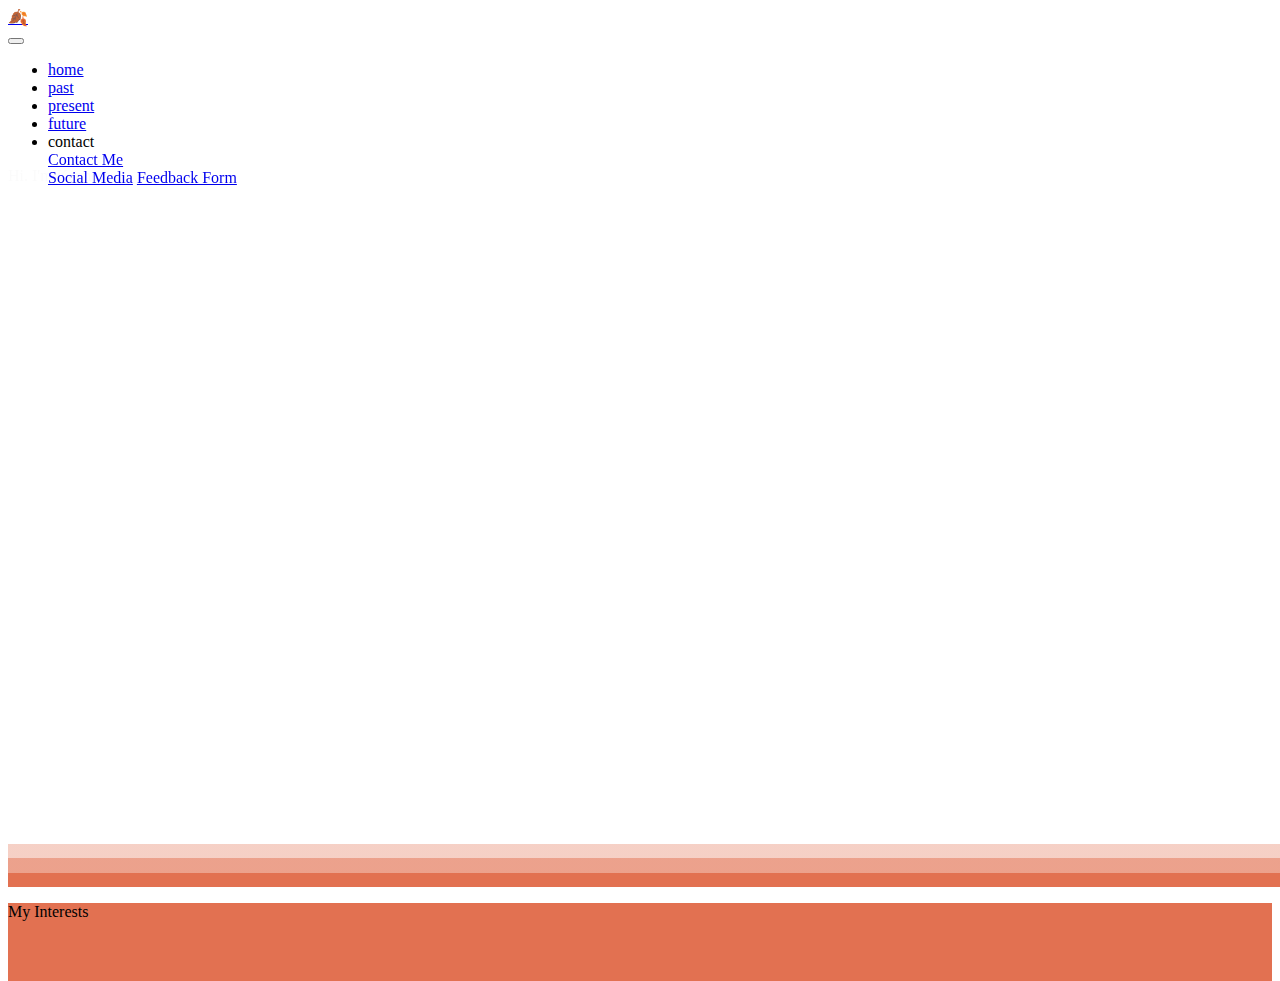
<file: index.html>
<!DOCTYPE html>
<html>
  
<head>
  <title>HTML Redirect</title>
  <meta http-equiv="refresh" 
        content="0; url = ./html/index.html" />
</head>
  
<body>
	<p>Redirecting to ./html/index.html</p>
</body>
  
</html>
</file>
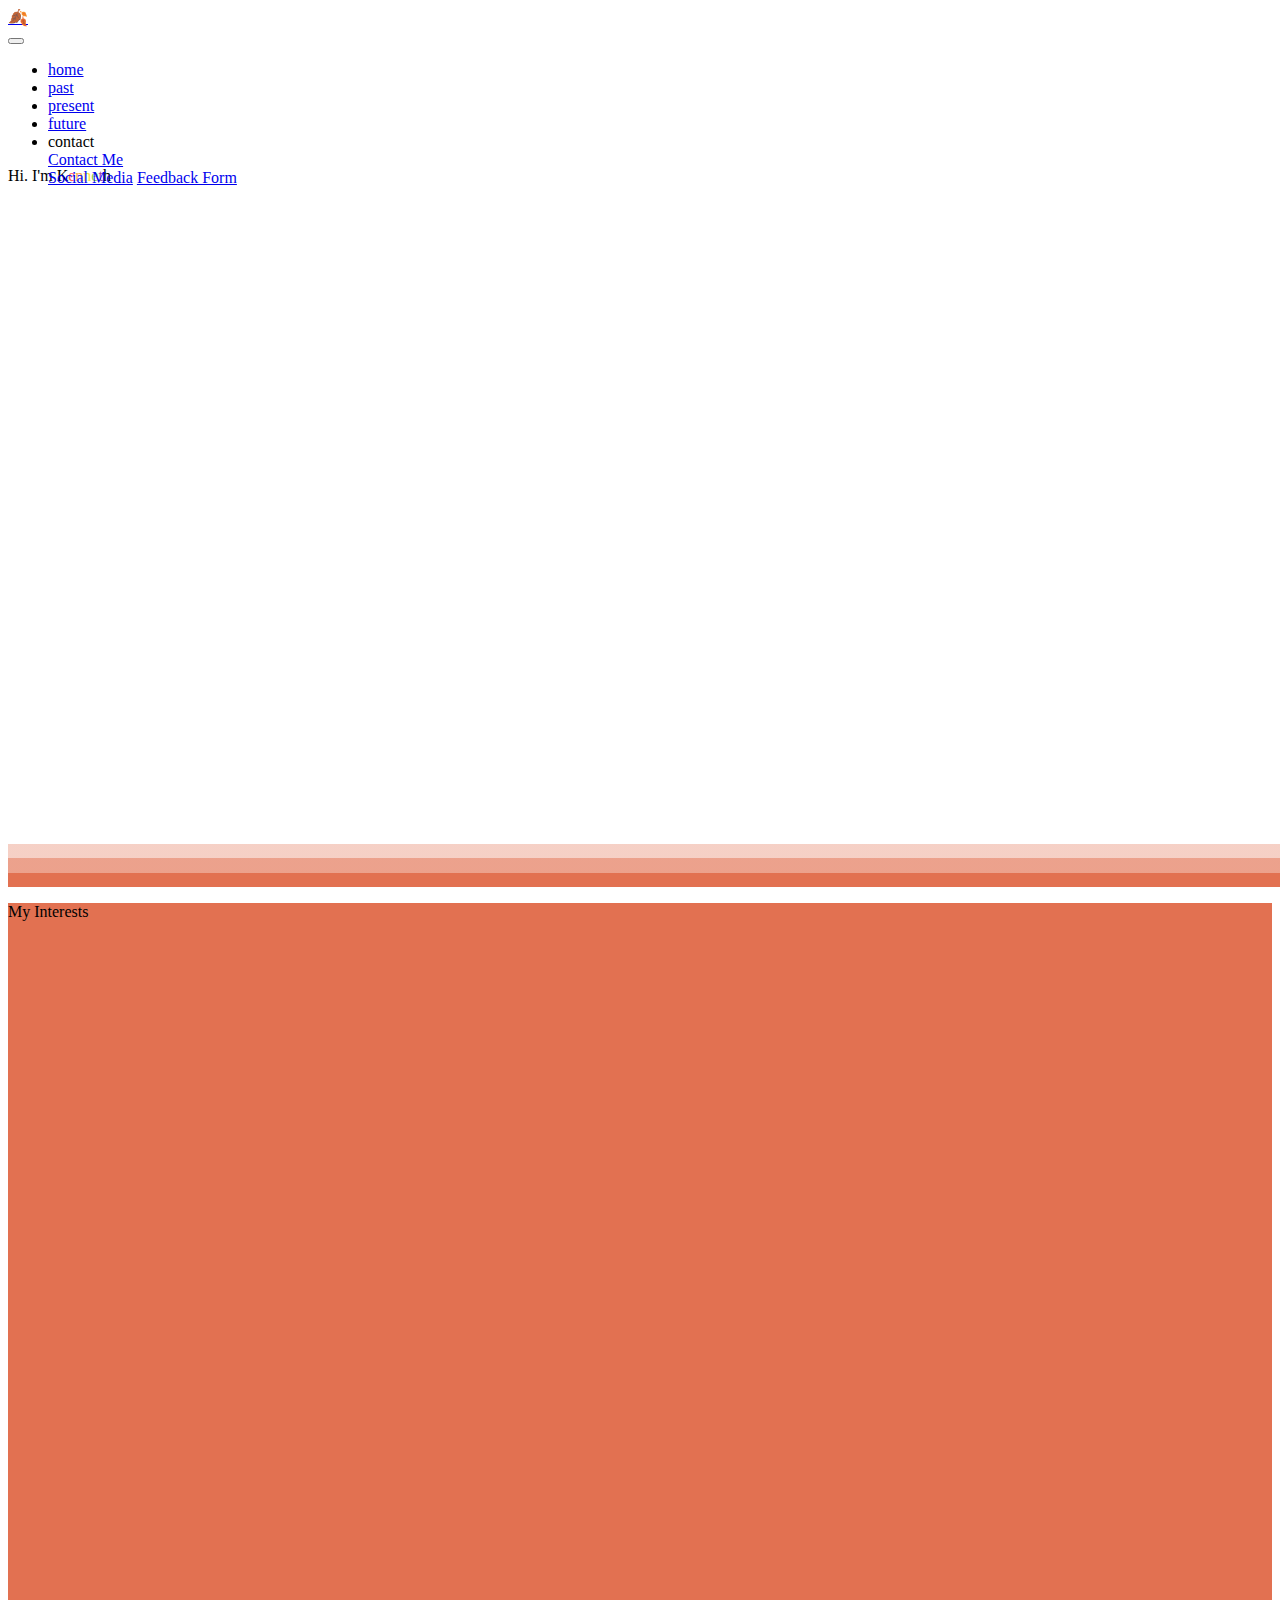
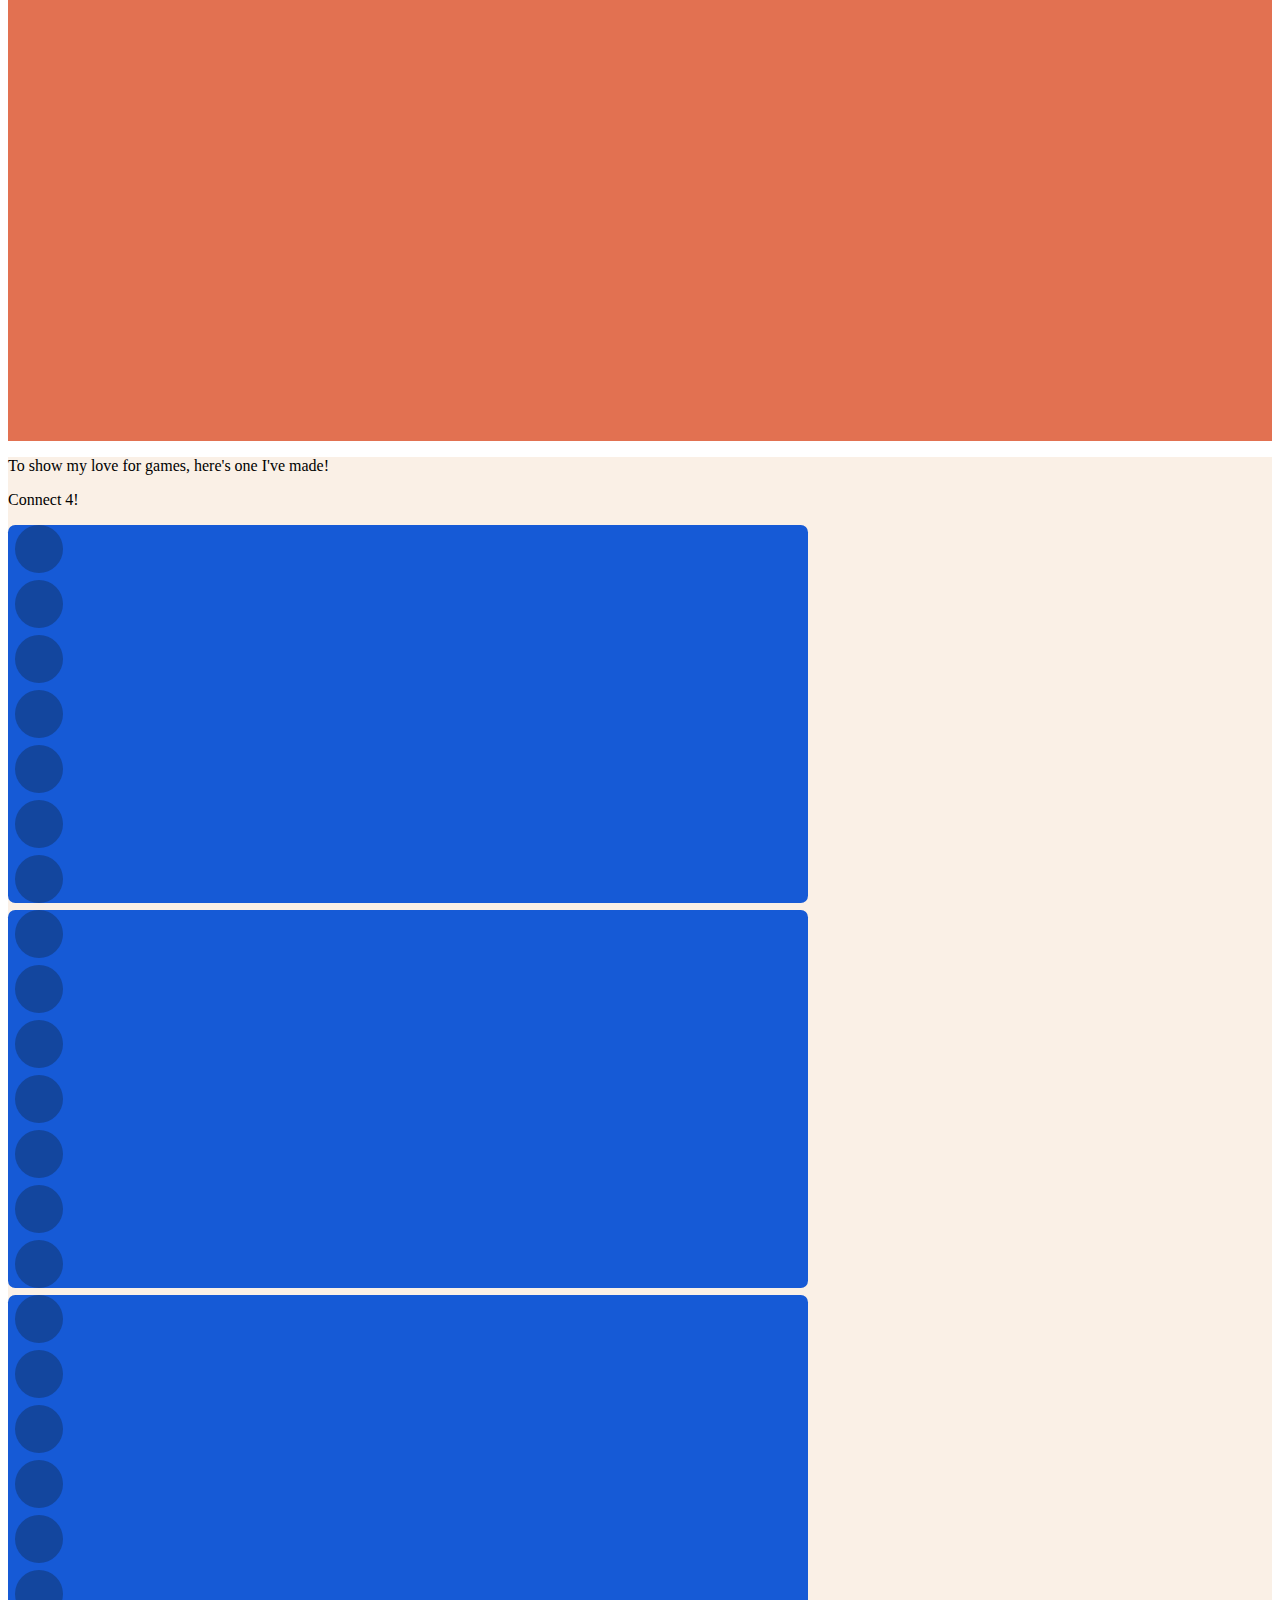
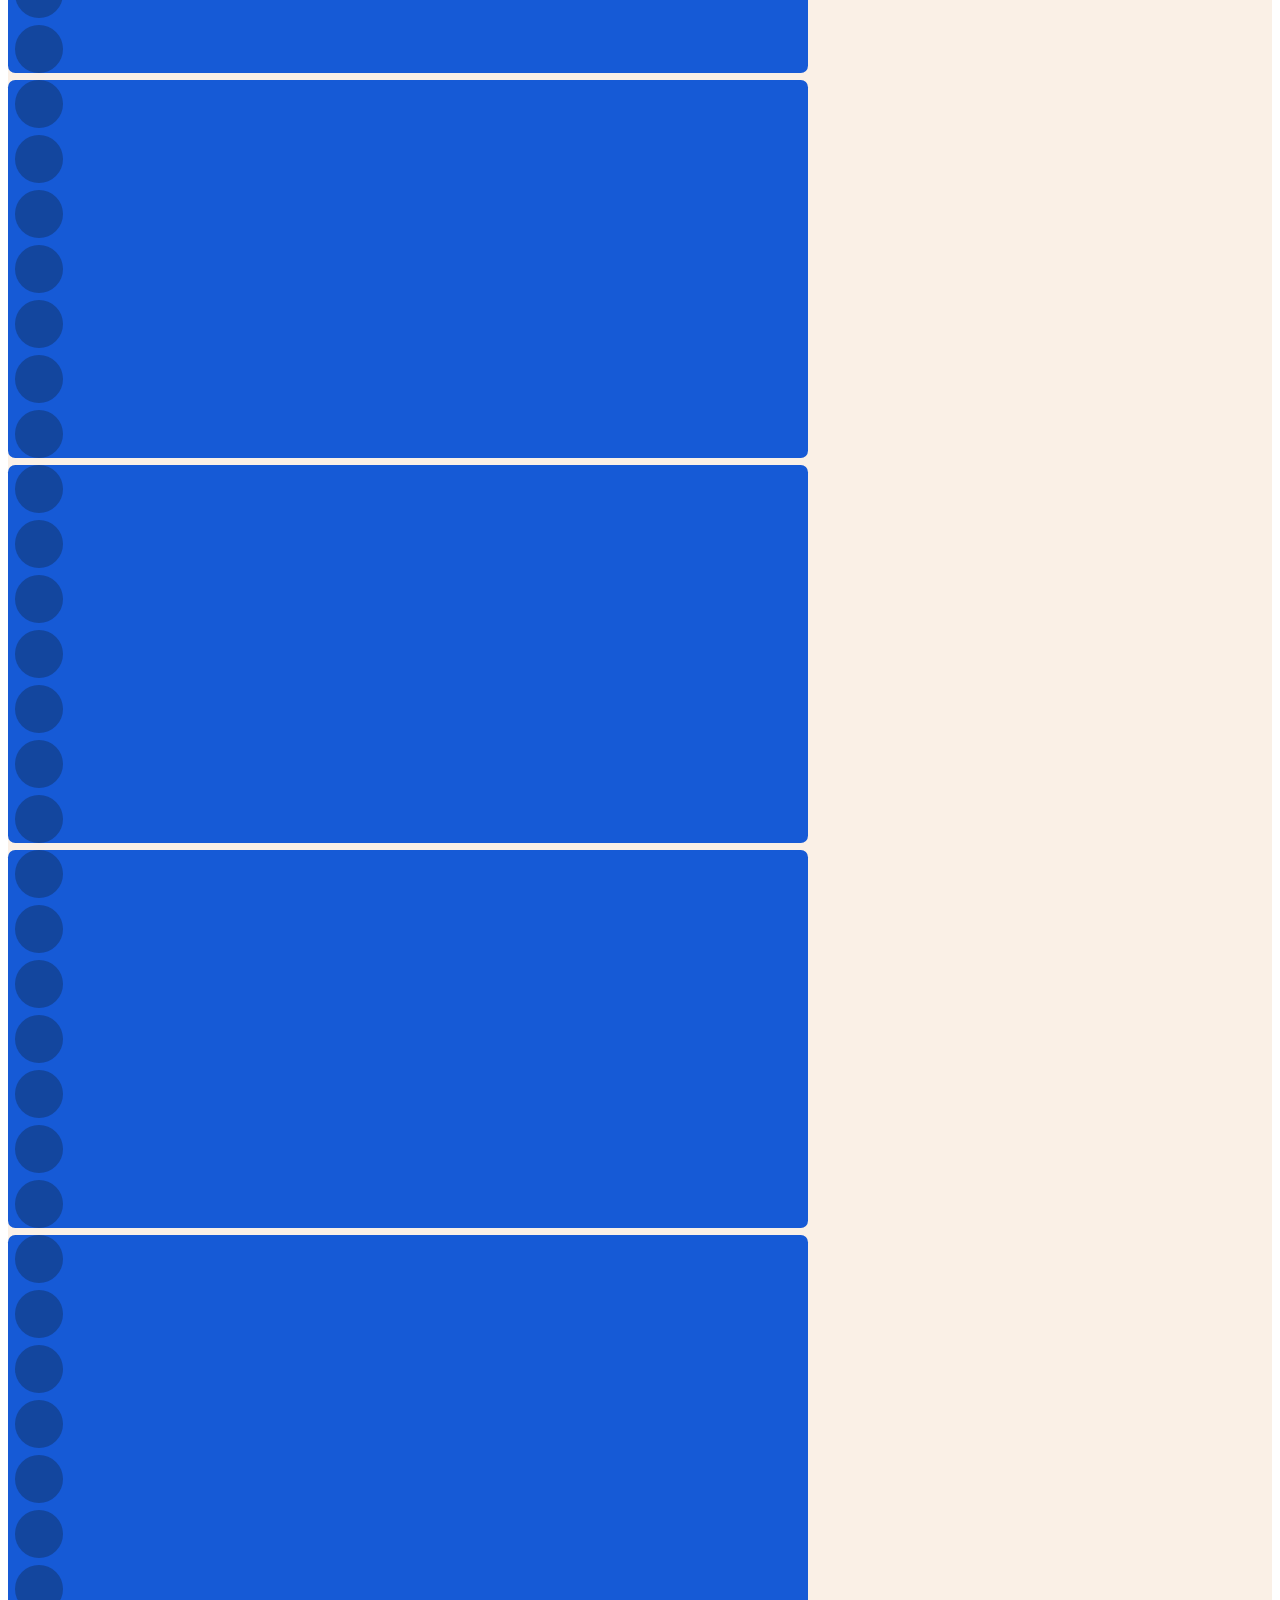
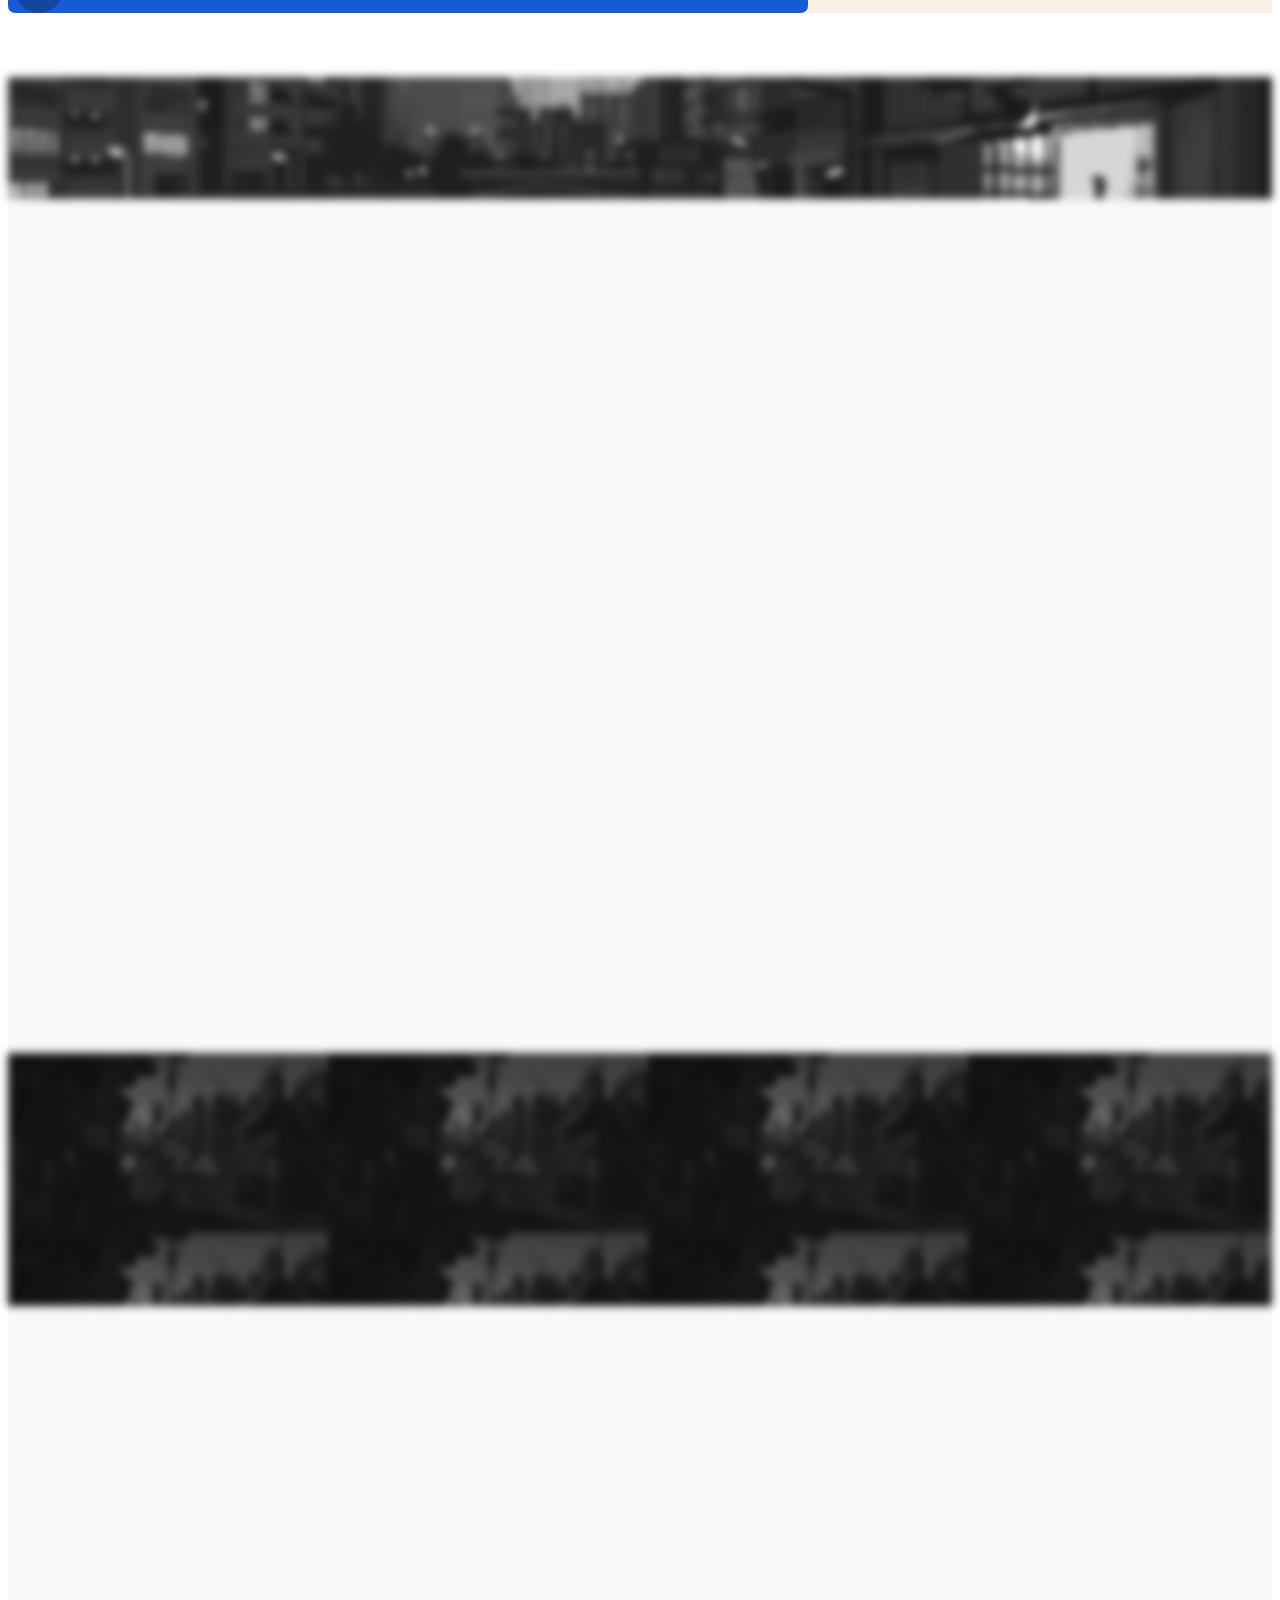
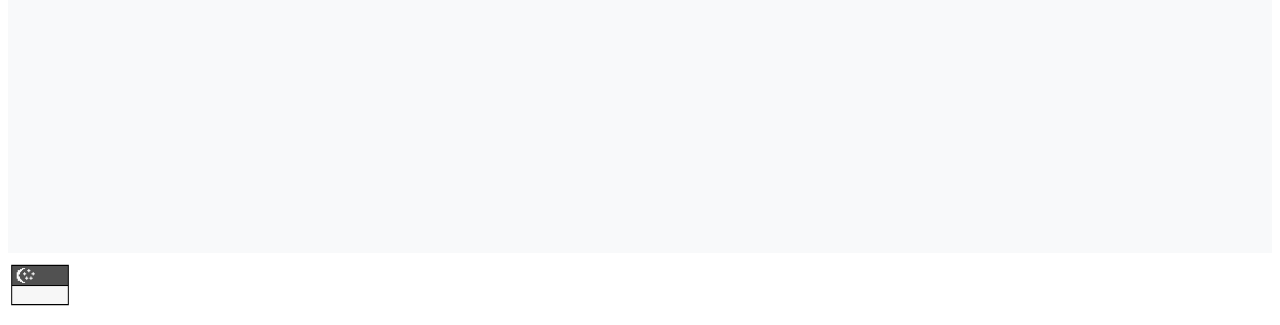
<file: html/index.html>
<!--
	Images that do not have a comment providing the source were drawn by me.
-->

<!DOCTYPE html>
<html lang="en">
	<head>
		<meta charset="UTF-8" />
		<title>Home</title>
		
        <!-- Favicon taken from Pinterest: https://www.pinterest.com/pin/34551122112612212/-->
        <link href="../img/favicon.png" type="image/png" rel="shortcut icon" />
		
		
		<!-- Linking Bootstrap CDN -->
		<link rel="stylesheet" href="https://cdn.jsdelivr.net/npm/bootstrap@4.6.0/dist/css/bootstrap.min.css" integrity="sha384-B0vP5xmATw1+K9KRQjQERJvTumQW0nPEzvF6L/Z6nronJ3oUOFUFpCjEUQouq2+l" crossorigin="anonymous">
		
        <!-- Linking Local CSS Files -->
		<link rel="stylesheet" href="../css/home.css" />
		<link rel="stylesheet" href="../css/home_game.css" />
		<link rel="stylesheet" href="../css/navigation.css" />
		<link rel="stylesheet" href="../css/default.css" />
		
	</head>
	<body class="bg-light">
		
		<!-- Header for Navigation -->
		<header>

			<!-- Back To Top button. This div acts as the button -->
			<div id="toTopButton" class="border border-dark d-flex btn btn-warning position-fixed text-dark">

				<!-- Resetting the font size using defaultFont class  -->
				^<span class="defaultFont"></span>
			</div>

			<!-- Navbar that will expand at medium size. It will be a dark theme. -->
			<nav class="navbar navbar-expand-md navbar-dark bg-dark">

				<!-- Navbar Icon -->
				<div class="navbar-header">
					<a href="#" class="navbar-brand sticky-top">🍂</a>
				</div>

				<!-- Navbar Increase Button -->
				<button class="navbar-toggler" type="button" data-toggle="collapse" data-target="#toggleNavBar">
					<span class="navbar-toggler-icon"></span>
				</button>
				<div class="collapse navbar-collapse justify-content-center" id="toggleNavBar">
					<ul class="navbar-nav">

						<!-- Navbar Items each button will be taking on a dark theme. -->
						<li class="nav-item active"><a class="nav-link btn btn-dark" href="index.html">home</a></li>
						<li class="nav-item"><a class="nav-link btn btn-dark bg-dark" href="past.html">past</a></li>
						<li class="nav-item"><a class="nav-link btn btn-dark bg-dark" href="present.html">present</a></li>
						<li class="nav-item"><a class="nav-link btn btn-dark bg-dark" href="future.html">future</a></li>

						<!-- Dropdown Item -->
						<li class="nav-item dropdown">
							<a class="nav-link dropdown-toggle btn btn-dark bg-dark" data-toggle="dropdown">contact</a>

							<!-- Dropdown Menu -->
							<div class="dropdown-menu">

								<!-- Dropdown Options for Contact -->
								<a href="contact.html" class="dropdown-item">Contact Me</a>
								<div class="dropdown-divider"></div>
								<a href="contact.html#socialMediaArea" class="dropdown-item">Social Media</a>
								<a href="contact.html#feedbackFormArea" class="dropdown-item">Feedback Form</a>
							</div>
						</li>
					</ul>
				</div>
			</nav>
		</header>

		<!-- Main Content -->
		<main>

			<!-- Title Page -->
			<div class="titlePage">
				<div class="row align-items-center">

					<div class="d-flex col-sm-12 text-center justify-content-center">

						<!-- Title Text. opacity0 for fade in effect -->
						<p class="opacity0 mainTitle display-1">

							<!-- Hi -->
							<span>H</span><span>i</span><span>. 

							<!-- I'm -->
							</span><span>I'</span><span>m</span>

							<!-- Kenneth -->
							<span>K</span><span>e</span><span>n</span><span>n</span><span>e</span><span>t</span><span>h</span>
						</p>
					</div>
				</div>
			</div>

			<!-- My Interests -->
			<div class="interestsContent">

				<div class="container py-5">
					<div class="row justify-content-center">
						<div class="col-12 my-5">

							<!-- My Interests Title -->
							<p class="h1 text-white text-center">My Interests</p>

						</div>

						<!-- Column 1 -->
						<div class="col-sm-12 col-md-6 col-lg-4 my-2">

							<!-- Sports Card -->
							<div class="card text-center opacity0">
								<div class="d-flex justify-content-center pt-4">
									<img class="card-img" src="../img/soccer-trophy.png" alt="Soccer Trophy">
								</div>
								<div class="card-body">
									<p class="h2 card-title">Sports</p>
									<p class="card-text">I love playing sports! I've been playing soccer since I was five.</p>
								</div>
							</div>

						</div>

						<!-- Column 2 -->
						<div class="col-sm-12 col-md-6 col-lg-4 my-2">

							<!-- Computer Game Card -->
							<div class="card text-center opacity0">
								<div class="d-flex justify-content-center pt-4">
									<img class="card-img" src="../img/computer-game.png" alt="Computer Game">
								</div>
								<div class="card-body">
									<p class="h2 card-title">Games</p>
									<p class="card-text">I enjoy playing games on my computer! Lately I've been getting into a game called Undertale</p>
								</div>
							</div>

						</div>

						<!-- Column 3 -->
						<div class="col-sm-12 col-md-6 col-lg-4 my-2">

							<!-- Computer Code Card -->
							<div class="card text-center opacity0">
								<div class="d-flex justify-content-center pt-4">
									<img class="card-img" src="../img/computer-code.png" alt="Computer Code">
								</div>
								<div class="card-body">
									<p class="h2 card-title">Coding</p>
									<p class="card-text">Obviously coding has got to be here haha! It's really relaxing to do.</p>	
								</div>
							</div>

						</div>
					</div>
				</div>
			</div>

			<!-- Connect Four Game -->
			<div class="gameContent">
				<div class="row justify-content-center align-items-center">

					<!-- Title / text container -->
					<div class="col-12 col-lg-5 p-5">
						<div class="gameTextContainer text-center">
							<p class="display-4">
								To show my love for games, here's one I've made!
							</p>
							<p class="h4">
								Connect 4!
							</p>
						</div>
					</div>

					<!-- Game container -->
					<div class="col-12 col-lg-7">
						<div class="gameContainer d-flex justify-content-center m-5 p-5">

							<!-- This id is used to construct the game. All HTML elements will be built
							using JavaScript to make it easier to understand -->
							<div class="m-5" id="connectFour"></div>
						</div>
					</div>
				</div>
			</div>

			<!-- About Me  -->
			<div class="aboutMeContent">

				<!-- Bootstrap Carousel -->
				<div id="aboutMeCarousel" class="carousel slide" data-ride="carousel" data-interval="false">
					<div class="carousel-inner" >

						<!-- First Carousel Item -->
						<div class="carousel-item active">

							<!-- My Values. This will contain the text -->
							<div id="myValuesItem" class="d-flex justify-content-center align-items-center h-100">

								<!-- opacity0 added for the sake of fade in effects -->
								<div class="myValuesContainer text-center opacity0">
									<p class="h2 text-white text-center">My Values</p>

									<!-- Using row to equally position the description items -->
									<div class="row text-white text-center justify-content-center py-4">
										<div class="col-3">Honesty.</div>
										<div class="col-3">Respect Elders.</div>
										<div class="col-3">Hard Work.</div>
										<div class="col-3">Smart Work.</div>
									</div>
								</div>
							</div>
						</div>

						<!-- Second Carousel Item -->
						<div class="carousel-item">

							<!-- My Personality. This will contain the text, using flexbox to center -->
							<div id="myPersonalityItem" class="d-flex justify-content-center align-items-center h-100">

								<!-- This div container will be centered due to the parent flexbox. -->
								<div class="myPersonalityContainer text-center text-white opacity0 text-wrap">
									<p class="h2">My Personality</p>
									<p>
										I've taken the 16-personality test and acccording to it I'm an ESFJ-A!
									</p>
									<p>
										I love to make new friends. Each person has their own stories and it's fascinating to listen to!
									</p>
									<p>
										I'm incredibly sentimental. I value every gift I've received and know exactly who it's from! 
									</p>
									<p>
										I enjoy helping people. It puts a smile on my face every time I get the chance to make
										somebody's day easier.
									</p>
								</div>
							</div>
						</div>
					</div>

					<!-- Left / Previous Button -->
					<a class="carousel-control-prev" href="#aboutMeCarousel" data-slide="prev">
						<span class="carousel-control-prev-icon"></span>
					</a>

					<!-- Right / Forward Button -->
					<a class="carousel-control-next" href="#aboutMeCarousel" data-slide="next">
						<span class="carousel-control-next-icon"></span>
					</a>
				</div>
			</div>

		</main>
		<footer>
			<!-- Div for footer.  -->
			<div class="Flag bg-dark d-flex justify-content-center align-items-center">
				<a href="https://www.wikipedia.org/wiki/Singapore" target="_blank"><img src="../img/sg_flag.png" alt="Singapore Flag"></a>
			</div>
		</footer>


		<!-- Linking JQuery -->
		<script src="https://code.jquery.com/jquery-3.6.0.min.js" integrity="sha256-/xUj+3OJU5yExlq6GSYGSHk7tPXikynS7ogEvDej/m4=" crossorigin="anonymous"></script>
	
		<!-- Linking Bootstrap Bundle(includes popper.js) -->
		<script src="https://cdn.jsdelivr.net/npm/bootstrap@4.6.0/dist/js/bootstrap.bundle.min.js" integrity="sha384-Piv4xVNRyMGpqkS2by6br4gNJ7DXjqk09RmUpJ8jgGtD7zP9yug3goQfGII0yAns" crossorigin="anonymous"></script>
	
		<!-- Linking JavaScript files from ../js -->
		<script src="../js/fade_in.js"></script>
		<script src="../js/totop_button.js"></script>
		<script src="../js/degray.js"></script>
		<script src="../js/rainbowify.js"></script>
		<script src="../js/home_game.js"></script>
		<script src="../js/home_effects.js"></script>
	</body>

</html>
</file>
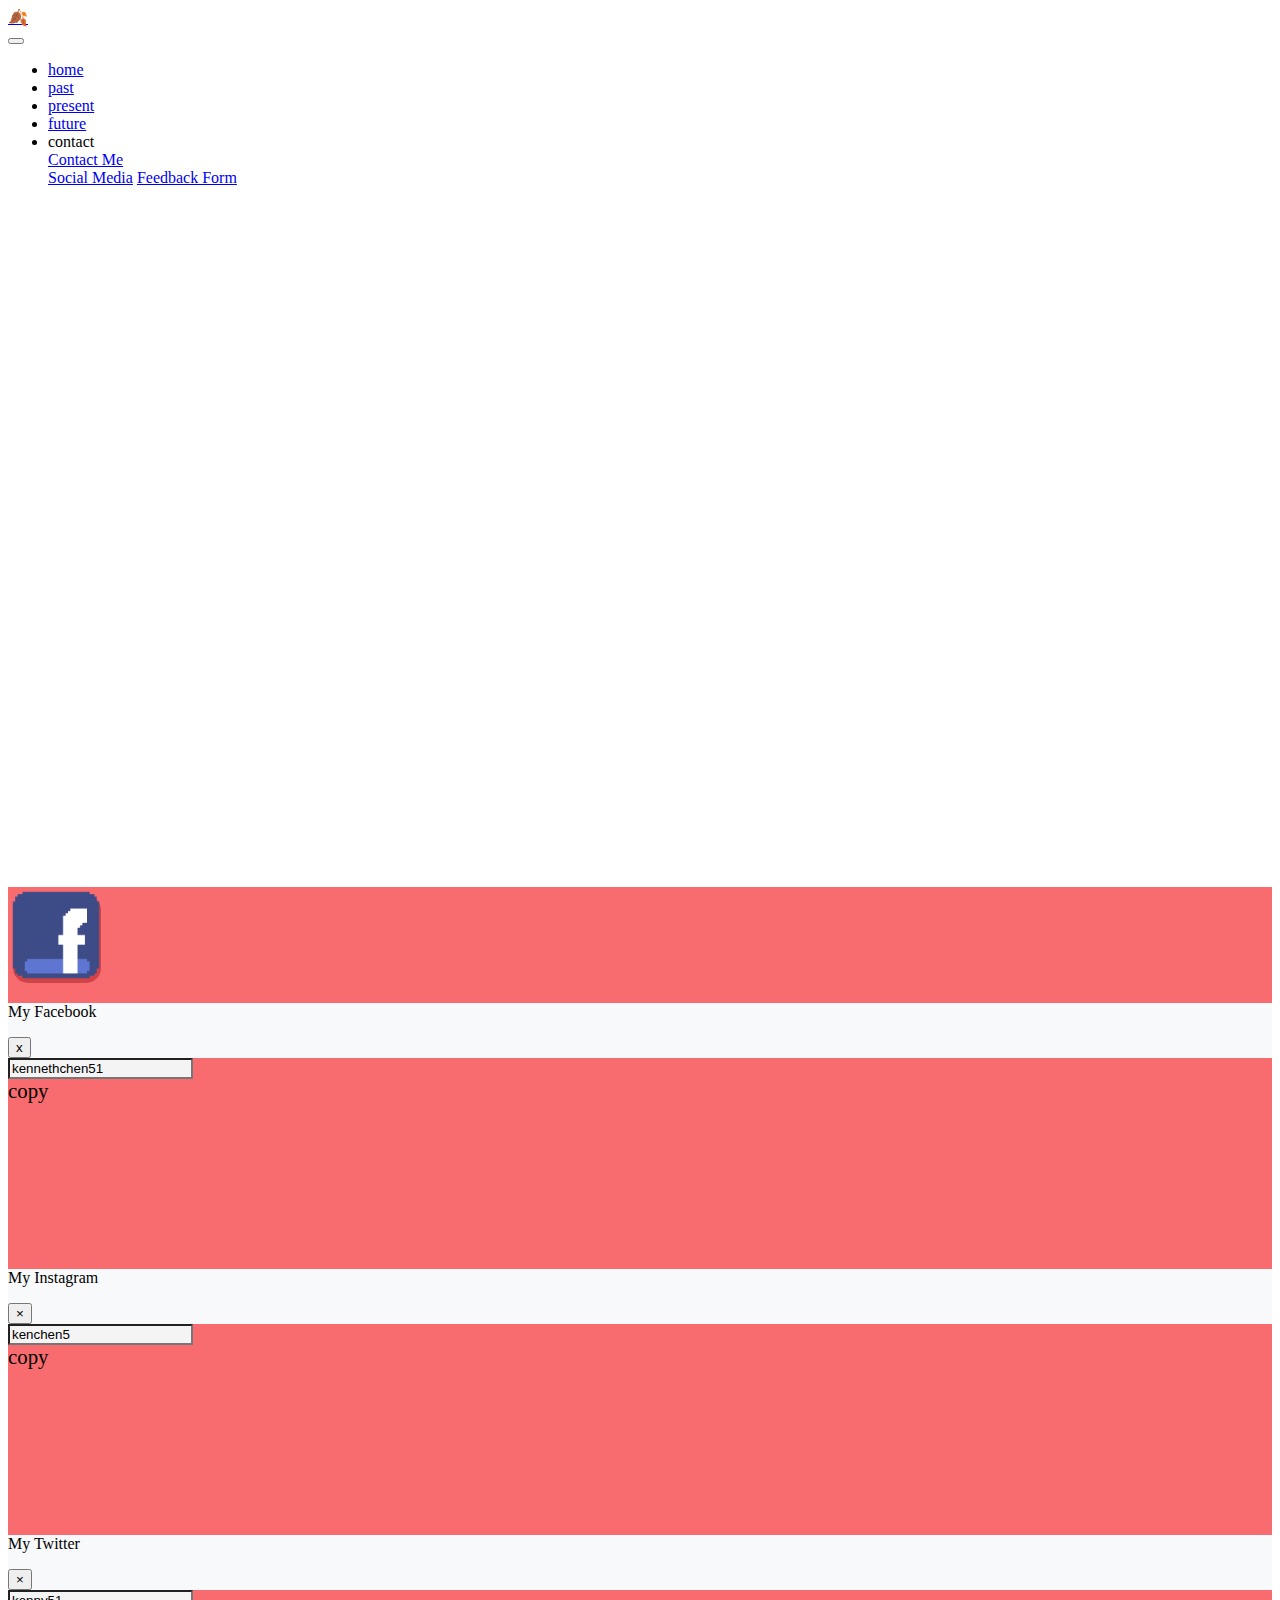
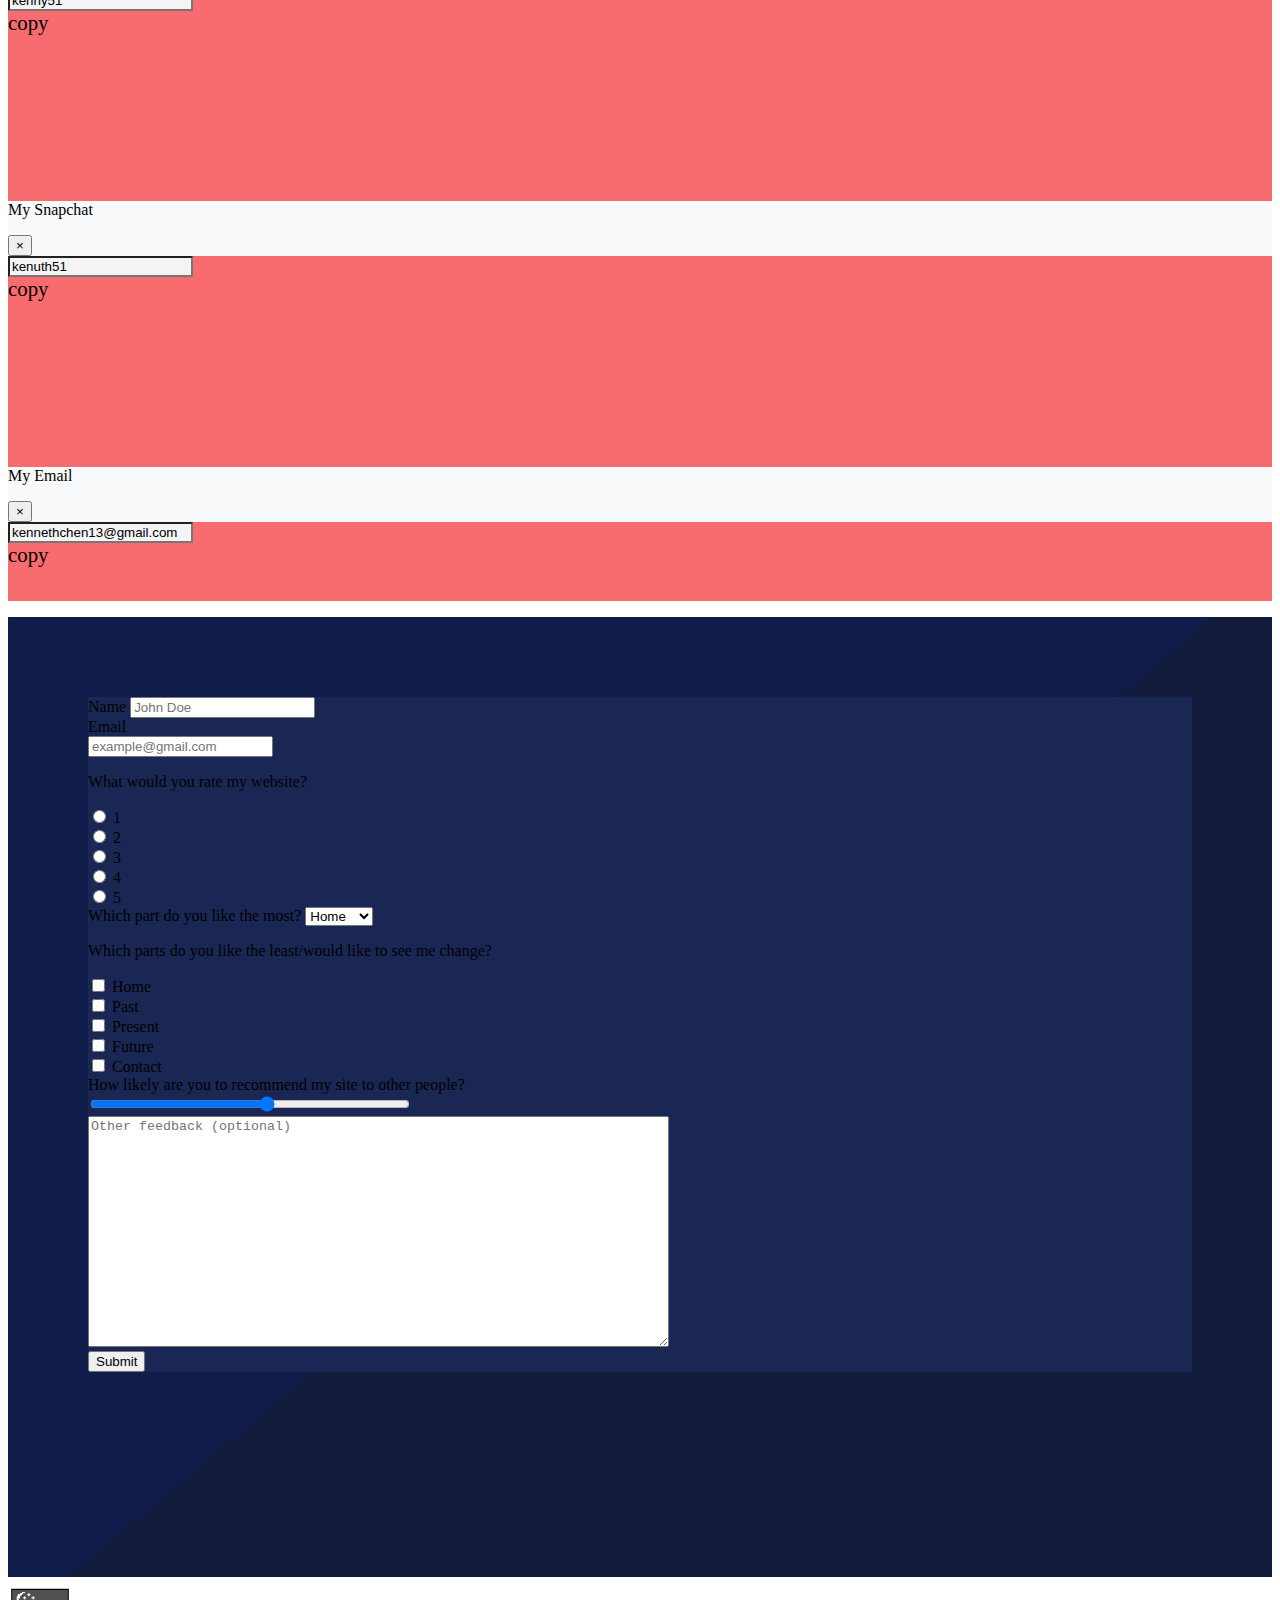
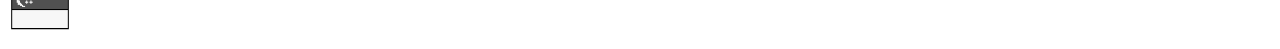
<file: html/contact.html>
<!--
	Images that do not have a comment providing the source were drawn by me.
-->

<!DOCTYPE html>
<html lang="en">
	<head>
		<meta charset="UTF-8" />
		<title>Contact</title>
		
        <!-- Favicon taken from Pinterest: https://www.pinterest.com/pin/34551122112612212/-->
        <link href="../img/favicon.png" type="image/png" rel="shortcut icon" />
		
		
		<!-- Linking Bootstrap CDN -->
		<link rel="stylesheet" href="https://cdn.jsdelivr.net/npm/bootstrap@4.6.0/dist/css/bootstrap.min.css" integrity="sha384-B0vP5xmATw1+K9KRQjQERJvTumQW0nPEzvF6L/Z6nronJ3oUOFUFpCjEUQouq2+l" crossorigin="anonymous">
		
        <!-- Linking Local CSS Files -->
		<link rel="stylesheet" href="../css/navigation.css" />
		<link rel="stylesheet" href="../css/default.css" />
		<link rel="stylesheet" href="../css/contact.css" />
		<link rel="stylesheet" href="../css/contact_modal.css" />
		<link rel="stylesheet" href="../css/contact_feedback.css" />
		
	</head>
	<body class="bg-light">
		
		<!-- Header for Navigation -->
		<header>

			<!-- Back To Top button. This div acts as the button -->
			<div id="toTopButton" class="border border-dark d-flex btn btn-info position-fixed text-dark">

				<!-- Resetting the font size using defaultFont class  -->
				^<span class="defaultFont"></span>
			</div>

			<!-- Navbar that will expand at medium size. It will be a dark theme. -->
			<nav class="navbar navbar-expand-md navbar-dark bg-dark">

				<!-- Navbar Icon -->
				<div class="navbar-header">
					<a href="#" class="navbar-brand sticky-top">🍂</a>
				</div>

				<!-- Navbar Increase Button -->
				<button class="navbar-toggler" type="button" data-toggle="collapse" data-target="#toggleNavBar">
					<span class="navbar-toggler-icon"></span>
				</button>
				<div class="collapse navbar-collapse justify-content-center" id="toggleNavBar">
					<ul class="navbar-nav">

						<!-- Navbar Items each button will be taking on a dark theme. -->
						<li class="nav-item"><a class="nav-link btn btn-dark" href="index.html">home</a></li>
						<li class="nav-item"><a class="nav-link btn btn-dark" href="past.html">past</a></li>
						<li class="nav-item"><a class="nav-link btn btn-dark" href="present.html">present</a></li>
						<li class="nav-item"><a class="nav-link btn btn-dark" href="future.html">future</a></li>

						<!-- Dropdown Item -->
						<li class="nav-item active dropdown">
							<a class="nav-link dropdown-toggle btn btn-dark" data-toggle="dropdown">contact</a>

							<!-- Dropdown Menu -->
							<div class="dropdown-menu">

								<!-- Dropdown Options for Contact -->
								<a href="contact.html" class="dropdown-item">Contact Me</a>
								<div class="dropdown-divider"></div>
								<a href="contact.html#socialMediaArea" class="dropdown-item">Social Media</a>
								<a href="contact.html#feedbackFormArea" class="dropdown-item">Feedback Form</a>
							</div>
						</li>
					</ul>
				</div>
			</nav>
		</header>

		<!-- Main Content -->
		<main>

			<!-- Title Page -->
			<div class="titlePage">
				<div class="row align-items-center justify-content-center">
					<div class="titleContainer text-left">
						<p class="display-2">|</p>
					</div>
				</div>
			</div>

			<!-- Social Media -->
			<div class="socialMediaContent px-5" id="socialMediaArea">

				
				<!-- Icon Container -->
				<div class="iconContainer row row-cols-lg-5 row-cols-md-3 row-cols-sm-2 row-cols-1 align-items-center justify-content-center rounded text-center px-5">

					<!-- Facebook Column -->
					<div class="col py-4 d-flex justify-content-center">

						<div class="buttonContainer opacity0">
							<a data-toggle="modal" href="#facebookModal">
								<!-- Design: http://pixelartmaker.com/art/1a323afbb1ad514 -->
								<img src="../img/facebook.png" alt="Facebook Icon">
							</a>
						</div>
						
						<!-- Facebook Modal -->
						<div class="modal fade" id="facebookModal">
							<div class="modal-dialog">
								<div class="modal-content">
									<div class="modal-header">
										<p class="h2">My Facebook</p>
										<button type="button" class="close" data-dismiss="modal">x</button>
									</div>
									<div class="modal-body">
										<input class="form-control border-0 text-dark rounded" type="text" value="kennethchen51" readonly/> 
										<div class="d-inline copyButton m-0 p-0">
											copy
										</div>
										<p class="success opacity0 text-success">Copied to Clipboard!</p>
									</div>
								</div>
							</div>
						</div>
					</div>
					
					<!-- Instagram Column -->
					<div class="col py-4 d-flex justify-content-center">
						
						<div class="buttonContainer opacity0">
							<a data-toggle="modal" href="#instagramModal">
								<!-- Design: http://pixelartmaker.com/art/31c29e1581fabdf -->
								<img class="instagram" src="../img/instagram.png" alt="Instagram Icon">
							</a>
						</div>
						
						<!-- Instagram Modal -->
						<div class="modal fade" id="instagramModal">
							<div class="modal-dialog">
								<div class="modal-content">
									<div class="modal-header">
										<p class="h2">My Instagram</p>
										<button type="button" class="close" data-dismiss="modal">&times;</button>
									</div>
									<div class="modal-body">
										<input class="form-control border-0 text-dark rounded" type="text" value="kenchen5" readonly /> 
										<div class="d-inline copyButton m-0 p-0">
											copy
										</div>
										<p class="success opacity0 text-success">Copied to Clipboard!</p>
									</div>
								</div>
							</div>
						</div>
					</div>

					<!-- Twitter Column -->
					<div class="col py-4 d-flex justify-content-center">
						
						<div class="buttonContainer opacity0">
							<a data-toggle="modal" href="#twitterModal">

								<!-- Design: http://pixelartmaker.com/art/9bea3ad95260777 -->
								<img class="twitter" src="../img/twitter.png" alt="Twitter Icon">
							</a>
						</div>
						
						<!-- Twitter Modal -->
						<div class="modal fade" id="twitterModal">
							<div class="modal-dialog">
								<div class="modal-content">
									<div class="modal-header">
										<p class="h2">My Twitter</p>
										<button type="button" class="close" data-dismiss="modal">&times;</button>
									</div>
									<div class="modal-body">
										<input class="form-control border-0 text-dark rounded" type="text" value="kenny51" readonly /> 
										<div class="d-inline copyButton m-0 p-0">
											copy
										</div>
										<p class="success opacity0 text-success">Copied to Clipboard!</p>
									</div>
								</div>
							</div>
						</div>
					</div>

					<!-- Snapchat Column -->
					<div class="col py-4 d-flex justify-content-center">
						
						<div class="buttonContainer opacity0">
							<a data-toggle="modal" href="#snapchatModal">
								<!-- Design: http://pixelartmaker.com/art/4b02876e12542ab -->
								<img class="snapchat" src="../img/snapchat.png" alt="Snapchat Icon">
							</a>
						</div>
						
						<!-- Snapchat Modal -->
						<div class="modal fade" id="snapchatModal">
							<div class="modal-dialog">
								<div class="modal-content">
									<div class="modal-header">
										<p class="h2">My Snapchat</p>
										<button type="button" class="close" data-dismiss="modal">&times;</button>
									</div>
									<div class="modal-body">
										<input class="form-control border-0 text-dark rounded" type="text" value="kenuth51" readonly /> 
										<div class="d-inline copyButton m-0 p-0">
											copy
										</div>
										<p class="success opacity0 text-success">Copied to Clipboard!</p>
										
									</div>
								</div>
							</div>
						</div>
					</div>

					<!-- Email Column -->
					<div class="col py-4 d-flex justify-content-center">
						
						<div class="buttonContainer opacity0">
							<a data-toggle="modal" href="#gmailModal">
								<!-- Design: http://pixelartmaker.com/art/2608a80a1bd8ac0 -->
								<img class="gmail" src="../img/gmail.png" alt="Gmail Icon">
							</a>
						</div>
						
						<!-- Email Modal -->
						<div class="modal fade" id="gmailModal">
							<div class="modal-dialog">
								<div class="modal-content">
									<div class="modal-header">
										<p class="h2">My Email</p>
										<button type="button" class="close" data-dismiss="modal">&times;</button>
									</div>
									<div class="modal-body">
										<input class="form-control border-0 text-dark rounded" type="text" value="kennethchen13@gmail.com" readonly /> 
										<div class="d-inline copyButton m-0 p-0">
											copy
										</div>
										<p class="success opacity0 text-success">Copied to Clipboard!</p>
									</div>
								</div>
							</div>
						</div>
					</div>
				</div>
			</div>
			
			<!-- Feedback Form -->
			<div class="feedbackContent d-flex align-items-center justify-content-center" id="feedbackFormArea">
				<div class="container text-light rounded">

					<!-- Form -->
					<form action="#" method="post" class="needs-validation" novalidate>
						<div class="mainRow row row-cols-md-2 row-cols-1 p-3 justify-content-center">

							<!-- First Form column -->
							<div class="col-12">
									
								<!-- Name Input -->
								<div class="form-group mb-3">
									<label for="name">Name</label>
									<input class="form-control" type="text" id="name" placeholder="John Doe" maxlength="345" autocomplete="off" required>
								</div>


								<!-- Email Input -->
								<div class="form-group mb-3">
									<label for="email">Email</label>
									<div class="row">
										<div class="col-12">
											<input class="form-control" type="email" id="email" autocomplete="off" required maxlength="345" placeholder="example@gmail.com" pattern="(?:[a-z0-9!#$%&'*+/=?^_`{|}~-]+(?:\.[a-z0-9!#$%&'*+/=?^_`{|}~-]+)*|\u0022(?:[\x01-\x08\x0b\x0c\x0e-\x1f\x21\x23-\x5b\x5d-\x7f]|\\[\x01-\x09\x0b\x0c\x0e-\x7f])*\u0022)@(?:(?:[a-z0-9](?:[a-z0-9-]*[a-z0-9])?\.)+[a-z0-9](?:[a-z0-9-]*[a-z0-9])?|\[(?:(?:(2(5[0-5]|[0-4][0-9])|1[0-9][0-9]|[1-9]?[0-9]))\.){3}(?:(2(5[0-5]|[0-4][0-9])|1[0-9][0-9]|[1-9]?[0-9])|[a-z0-9-]*[a-z0-9]:(?:[\x01-\x08\x0b\x0c\x0e-\x1f\x21-\x5a\x53-\x7f]|\\[\x01-\x09\x0b\x0c\x0e-\x7f])+)\])">
										</div>

										<!-- Suggestions List -->
										<div class="col-12">
											<div class="listContainer d-flex bg-info">
												<ul class="list-group list-unstyled invisible text-dark" id="results"></ul>
											</div>
										</div>
									</div>
								</div>
								
								<!-- Rating radio -->
								<div class="form-group mb-3">

									<p>What would you rate my website?</p>
									<div class="custom-control custom-radio custom-control-inline">
										<input type="radio" id="rating1" name="rate" class="custom-control-input" required>
										<label class="custom-control-label" for="rating1">1</label>
									</div>
									<div class="custom-control custom-radio custom-control-inline">
										<input type="radio" id="rating2" name="rate" class="custom-control-input">
										<label class="custom-control-label" for="rating2">2</label>
									</div>
									<div class="custom-control custom-radio custom-control-inline">
										<input type="radio" id="rating3" name="rate" class="custom-control-input">
										<label class="custom-control-label" for="rating3">3</label>
									</div>
									<div class="custom-control custom-radio custom-control-inline">
										<input type="radio" id="rating4" name="rate" class="custom-control-input">
										<label class="custom-control-label" for="rating4">4</label>
									</div>
									<div class="custom-control custom-radio custom-control-inline">
										<input type="radio" id="rating5" name="rate" class="custom-control-input">
										<label class="custom-control-label" for="rating5">5</label>
									</div>
								</div>

								<!-- Liked the most selection -->
								<div class="form-group">
									<label for="liked">
										Which part do you like the most?
									</label>
	
									<select id="liked" class="custom-select">
										<option value="home">Home</option>
										<option value="past">Past</option>
										<option value="present">Present</option>
										<option value="future">Future</option>
										<option value="contact">Contact</option>
									</select>
								</div>
	
								<!-- Change checkbox -->
								<div class="form-group">
									<p>Which parts do you like the least/would like to see me change?</p>
	
									<div class="custom-control custom-checkbox custom-control-inline">
	
										<input id="home" type="checkbox" class="custom-control-input" value="home" />
										<label for="home" class="custom-control-label">Home</label>
									</div>
									<div class="custom-control custom-checkbox custom-control-inline">
										<input id="past" type="checkbox" class="custom-control-input" value="past" />
										<label for="past" class="custom-control-label">Past</label>
									</div>
									<div class="custom-control custom-checkbox custom-control-inline">
										<input id="present" type="checkbox" class="custom-control-input" value="present" />
										<label for="present" class="custom-control-label">Present</label>
									</div>
									<div class="custom-control custom-checkbox custom-control-inline">
										<input id="future" type="checkbox" class="custom-control-input" value="future" />
										<label for="future" class="custom-control-label">Future</label>
									</div>
									<div class="custom-control custom-checkbox custom-control-inline">
										<input id="contact" type="checkbox" class="custom-control-input" value="contact" />
										<label for="contact" class="custom-control-label">Contact</label>
									</div>
								</div>
							</div>

							<!-- Second Form column -->
							<div class="col-12">
								<div class="form-group">
									<label class="form-label" for="recommend">
										How likely are you to recommend my site to other people?<br />
									</label>
									<input id="recommend" class="form-range" type="range" min="1" max="10">
								</div>
								<div class="form-group">
									<textarea class="form-control" name="type_feedback" maxlength="1000" rows="15" cols="70" placeholder="Other feedback (optional)"></textarea>
								</div>
							</div>
							<div class="col-12 col-md-6 d-flex justify-content-center">
								<button class="btn btn-primary" type="submit" value="Submit">Submit</button>
							</div>
						</div>
					</form>
				</div>
			</div>
		
		</main>
		<footer>
			<!-- Div for footer.  -->
			<div class="Flag bg-dark d-flex justify-content-center align-items-center">
				<a href="https://www.wikipedia.org/wiki/Singapore" target="_blank"><img src="../img/sg_flag.png" alt="Singapore Flag"></a>
			</div>
		</footer>


		<!-- Linking JQuery -->
		<script src="https://code.jquery.com/jquery-3.6.0.min.js" integrity="sha256-/xUj+3OJU5yExlq6GSYGSHk7tPXikynS7ogEvDej/m4=" crossorigin="anonymous"></script>
	
		<!-- Linking Bootstrap Bundle(includes popper.js) -->
		<script src="https://cdn.jsdelivr.net/npm/bootstrap@4.6.0/dist/js/bootstrap.bundle.min.js" integrity="sha384-Piv4xVNRyMGpqkS2by6br4gNJ7DXjqk09RmUpJ8jgGtD7zP9yug3goQfGII0yAns" crossorigin="anonymous"></script>
	
		<!-- Linking JavaScript files from ../js -->
		<script src="../js/fade_in.js"></script>
		<script src="../js/totop_button.js"></script>
		<script src="../js/copy_button.js"></script>
		<script src="../js/type_effect.js"></script>
		<script src="../js/email_suggestions.js"></script>
		<script src="../js/contact_effects.js"></script>
		<script src="../js/contact_form_validation.js"></script>
	</body>

</html>
</file>
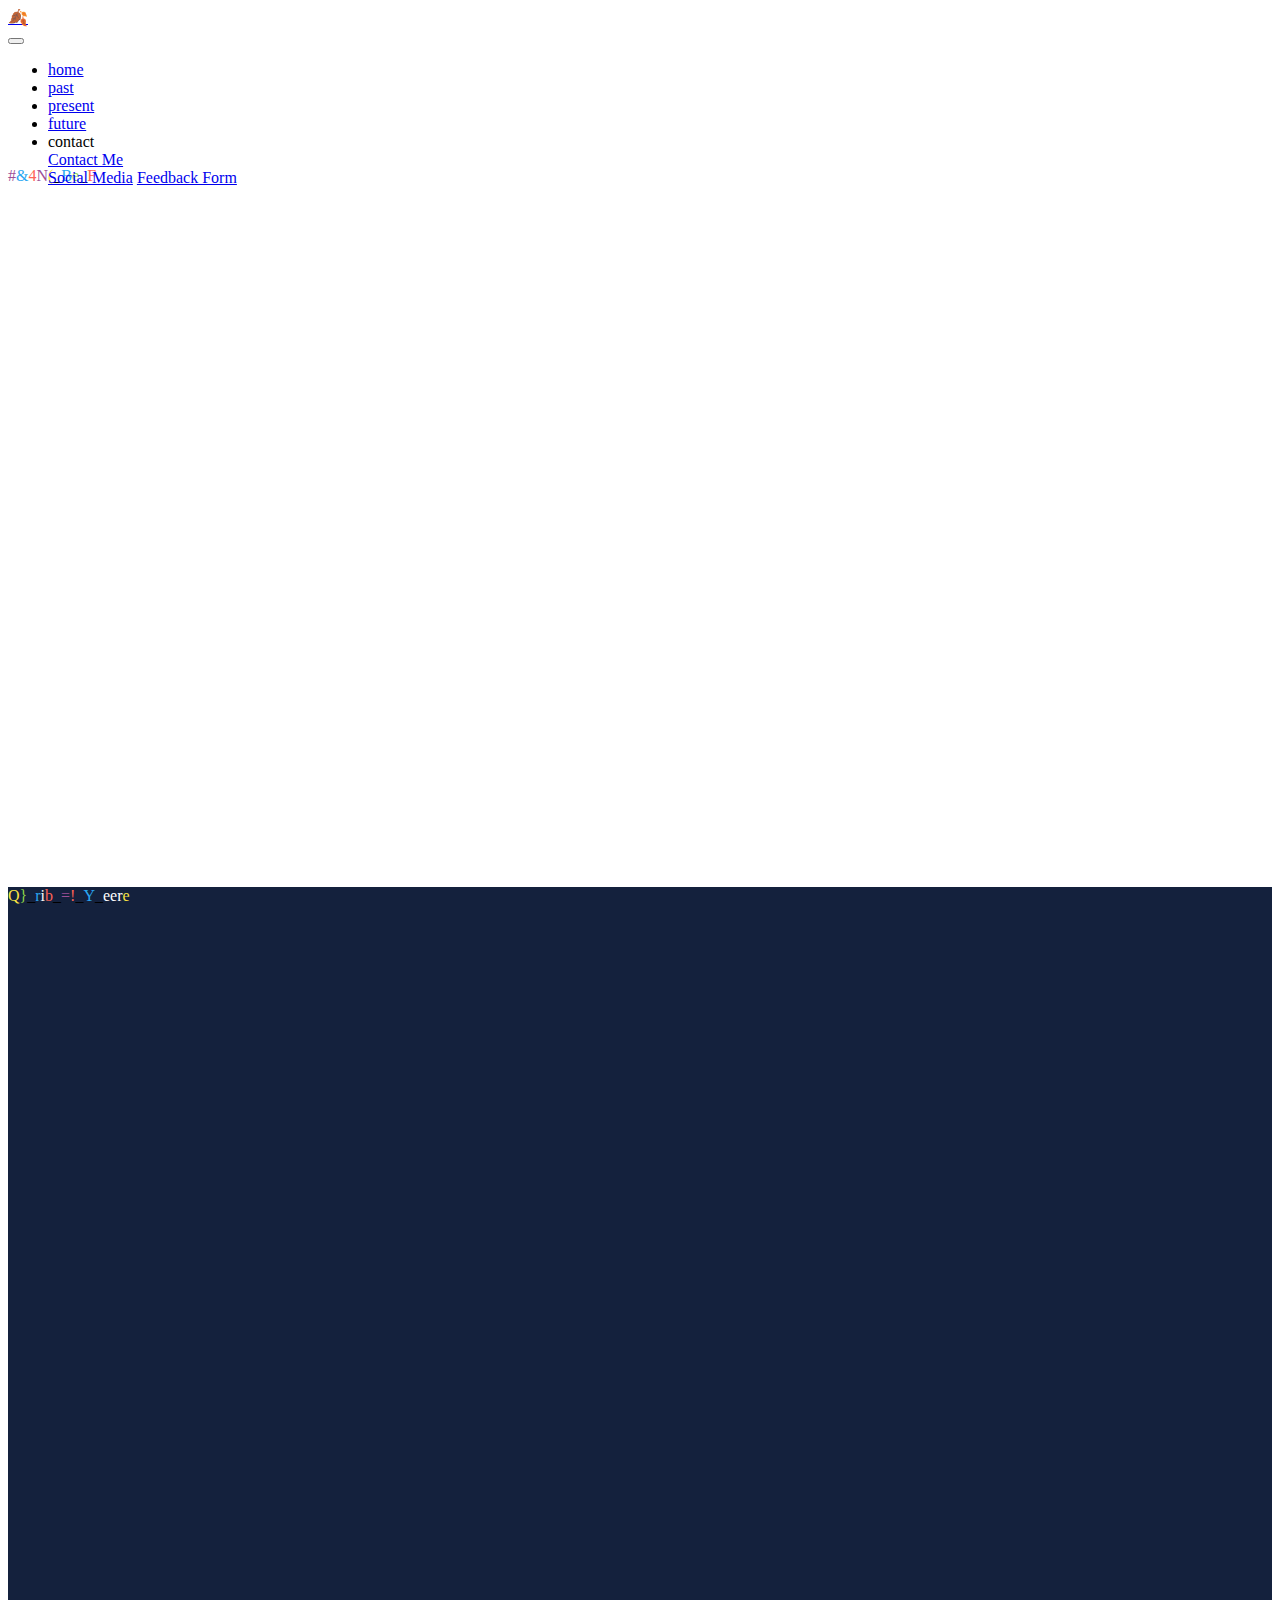
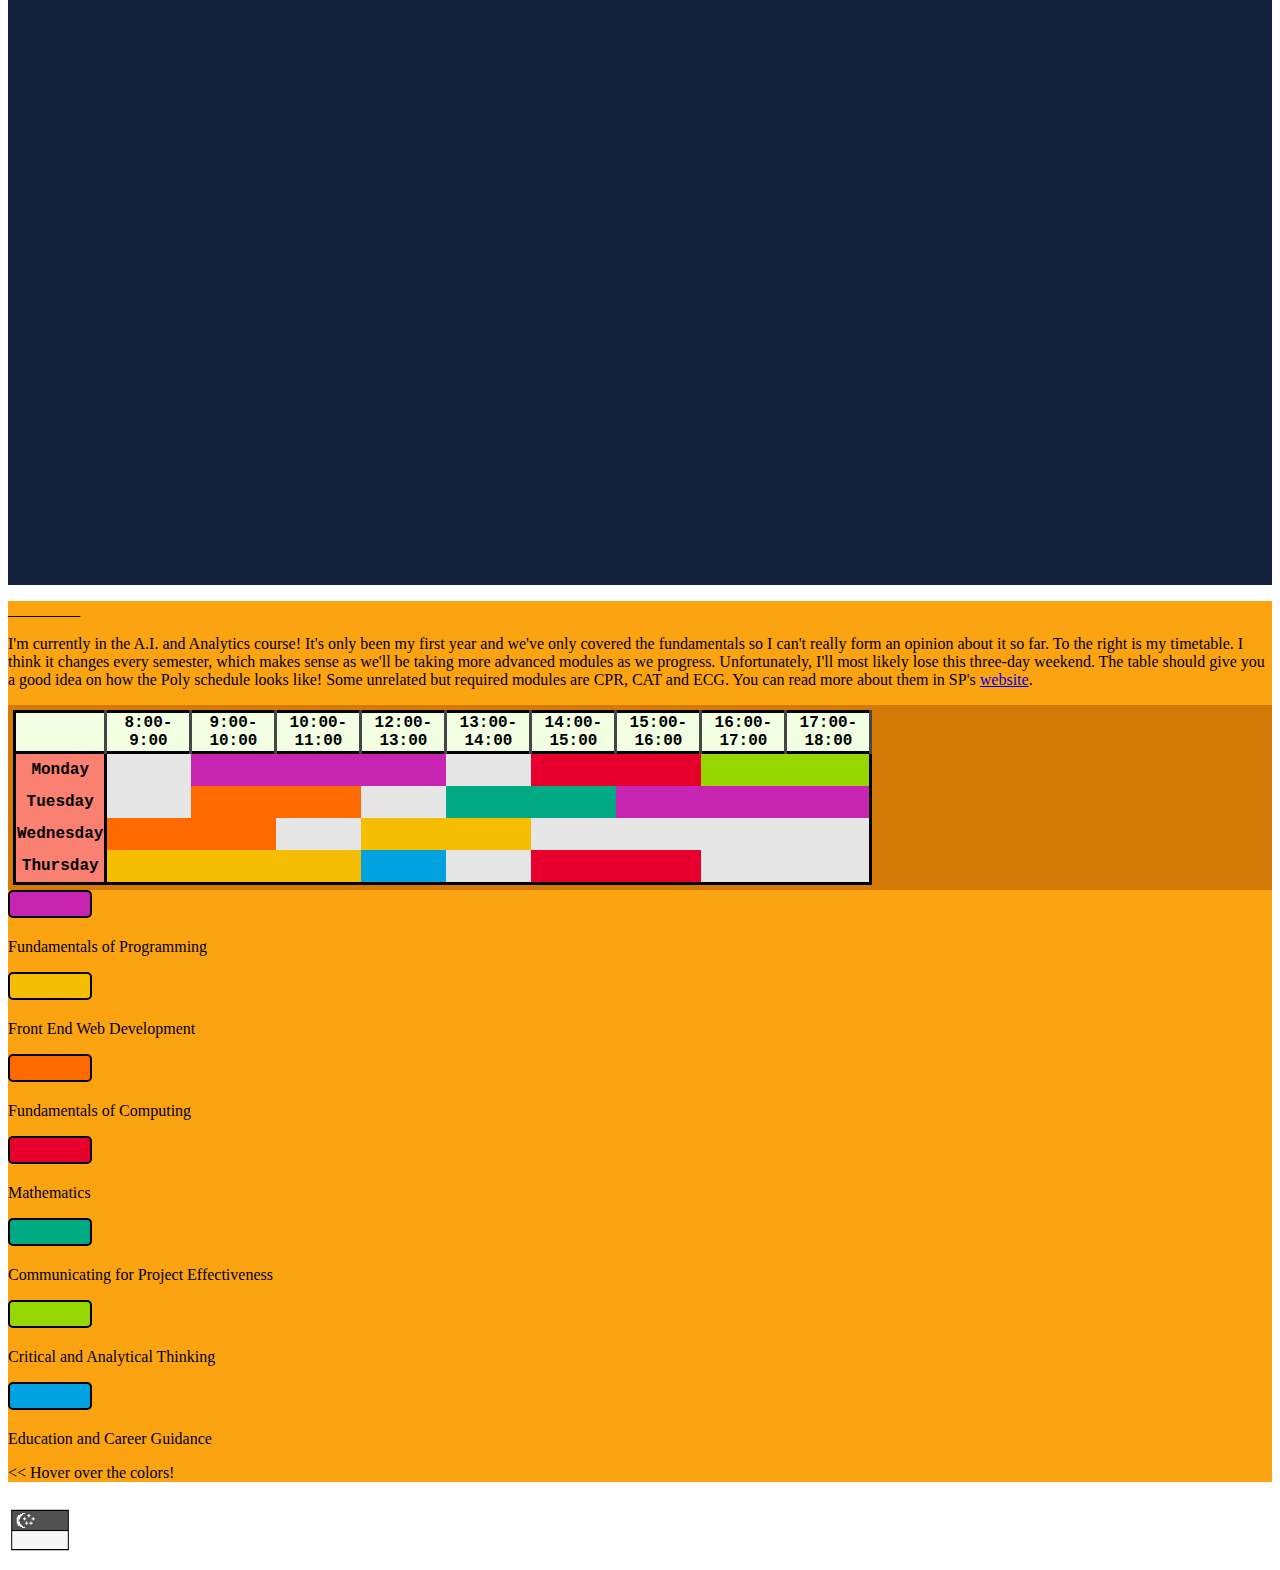
<file: html/future.html>
<!--
	Images that do not have a comment providing the source were drawn by me.
-->

<!DOCTYPE html>
<html lang="en">
	<head>
		<meta charset="UTF-8" />
		<title>Future</title>
		
        <!-- Favicon taken from Pinterest: https://www.pinterest.com/pin/34551122112612212/-->
        <link href="../img/favicon.png" type="image/png" rel="shortcut icon" />
		
		
		<!-- Linking Bootstrap CDN -->
		<link rel="stylesheet" href="https://cdn.jsdelivr.net/npm/bootstrap@4.6.0/dist/css/bootstrap.min.css" integrity="sha384-B0vP5xmATw1+K9KRQjQERJvTumQW0nPEzvF6L/Z6nronJ3oUOFUFpCjEUQouq2+l" crossorigin="anonymous">
		
        <!-- Linking Local CSS Files -->
		<link rel="stylesheet" href="../css/future.css" />
		<link rel="stylesheet" href="../css/future_table.css" />
		<link rel="stylesheet" href="../css/navigation.css" />
		<link rel="stylesheet" href="../css/default.css" />
		
	</head>
	<body class="bg-dark">
		
		<!-- Header for Navigation -->
		<header>

			<!-- Back To Top button. This div acts as the button -->
			<div id="toTopButton" class="border border-dark d-flex btn btn-warning position-fixed text-dark">

				<!-- Resetting the font size using defaultFont class  -->
				^<span class="defaultFont"></span>
			</div>

			<!-- Navbar that will expand at medium size. It will be a dark theme. -->
			<nav class="navbar navbar-expand-md navbar-light bg-light">

				<!-- Navbar Icon -->
				<div class="navbar-header">
					<a href="#" class="navbar-brand sticky-top">🍂</a>
				</div>

				<!-- Navbar Increase Button -->
				<button class="navbar-toggler" type="button" data-toggle="collapse" data-target="#toggleNavBar">
					<span class="navbar-toggler-icon"></span>
				</button>
				<div class="collapse navbar-collapse justify-content-center" id="toggleNavBar">
					<ul class="navbar-nav">

						<!-- Navbar Items each button will be taking on a dark theme. -->
						<li class="nav-item"><a class="nav-link btn btn-light" href="index.html">home</a></li>
						<li class="nav-item"><a class="nav-link btn btn-light" href="past.html">past</a></li>
						<li class="nav-item"><a class="nav-link btn btn-light" href="present.html">present</a></li>
						<li class="nav-item active"><a class="nav-link btn btn-light" href="future.html">future</a></li>

						<!-- Dropdown Item -->
						<li class="nav-item dropdown">
							<a class="nav-link dropdown-toggle btn btn-light" data-toggle="dropdown">contact</a>

							<!-- Dropdown Menu -->
							<div class="dropdown-menu">

								<!-- Dropdown Options for Contact -->
								<a href="contact.html" class="dropdown-item">Contact Me</a>
								<div class="dropdown-divider"></div>
								<a href="contact.html#socialMediaArea" class="dropdown-item">Social Media</a>
								<a href="contact.html#feedbackFormArea" class="dropdown-item">Feedback Form</a>
							</div>
						</li>
					</ul>
				</div>
			</nav>
		</header>

		<!-- Main Content -->
		<main>

			<!-- Title Page -->
			<div class="titlePage">
				<div class="row align-items-center">

					<div class="d-flex col-sm-12 text-center justify-content-center">

						<!-- Title Text. Monospace used for better-looking animation. -->
						<!-- Text-break used to prevent the title from overflowing into x-axis, especially in smaller viewports -->
						<p class="mainTitle display-1 text-white text-break text-monospace">
							<span>_</span><span>_</span><span>_</span><span>_</span><span>_</span><span>_</span><span>_</span><span>_</span><span>_</span><span>_</span>
						</p>
					</div>
				</div>
			</div>

			<!-- Possible Careers Content -->
			<div class="possibleCareersContent">

				<div class="container py-5">
					<div class="row justify-content-center text-light">
						<div class="col-12 my-5">

							<!-- Title of possible careers. Text-break used to prevent the title from overflowing into x-axis, especially in
							smaller viewports -->
							<div class="possibleCareersTitle display-2 text-center text-break text-monospace">
								<span>_</span><span>_</span><span>_</span><span>_</span><span>_</span><span>_</span><span>_</span><span>_</span><span>_</span><span>_</span><span>_</span><span>_</span><span>_</span><span>_</span><span>_</span><span>_</span>
							</div>

						</div>

						<!-- Column 1 -->
						<div class="col-sm-12 col-md-6 col-lg-4 my-2">

							<!-- Data Scientist Card -->
							<div class="fadeInTarget card text-center opacity0 bg-dark">
								<img class="mx-auto" src="../img/datascientist.png" alt="Data Scientist" />
								<div class="card-body">
									<p class="h4 card-title">Data Scientist</p>
									<p class="card-text">
										My course (DAAA) is definitely for those who want to pursue the data route. It's becoming an increasingly popular career alongside the rise of A.I.!
									</p>
								</div>
							</div>
						</div>

						<!-- Column 2 -->
						<div class="col-sm-12 col-md-6 col-lg-4 my-2">

							<!-- Software Engineer Card -->
							<div class="fadeInTarget card text-center opacity0 bg-dark">
								<img class="mx-auto" src="../img/softwareengineer.png" alt="Software Engineer" />
								<div class="card-body">
									<p class="h4 card-title">Software Engineer</p>
									<p class="card-text">
										We've been taught the fundamentals of programming so I think it's possible to branch over to Software Engineering.
									</p>
								</div>
							</div>

						</div>

						<!-- Column 3 -->
						<div class="col-sm-12 col-md-6 col-lg-4 my-2">

							<!-- Cyber Security Card -->
							<div class="fadeInTarget card text-center opacity0 bg-dark">
								<img class="mx-auto" src="../img/cybersecurity.png" alt="Cyber Security" />
								<div class="card-body">
									<p class="h4 card-title">Cyber Security</p>
									<p class="card-text">
										This is probably the farthest stretch but it should still be possible to get into. Again we're being taught a little bit of everything so it should be fine.
									</p>
								</div>
							</div>
						</div>
					</div>
				</div>
			</div>

			<!-- My Course Content -->

			<div class="myCourseContent">

				<!-- Making a row, splitting between text and table -->
				<div class="myCourseContainer row align-items-center h-100">

					<!-- Title / Text Column -->
					<div class="col-sm-12 col-md-6 col-lg-5 col-xl-4 text-center my-5">

						<!-- Course Title -->
						<div class="myCourseTitle display-2 text-monospace">
							<span>_</span><span>_</span><span>_</span><span>_</span><span>_</span><span>_</span><span>_</span><span>_</span><span>_</span>
						</div>

						<div class="myCourseText">
							<p class="defaultSize">
								I'm currently in the A.I. and Analytics course! It's only been my first year and we've only covered the fundamentals so I can't really form an opinion about it so far.
								To the right is my timetable. I think it changes every semester, which makes sense as we'll be taking more advanced modules as we progress. Unfortunately, I'll most likely lose this three-day weekend. The table should give you a good idea on how the Poly schedule looks like! Some unrelated but required modules are CPR, CAT and ECG. You can read more about them in SP's
								<span><a href="https://www.sp.edu.sg" class="text-danger">website</a></span>.
							</p>
						</div>

					</div>

					<!-- Table / Table Legend Column -->
					<div class="col-sm-12 col-md-6 col-lg-7 col-xl-8 p-5">

						<!-- Course Table -->
						<div class="table-responsive">
							<table class="table table-borderless my-auto">
								
								<!-- Colgroup for styling later -->
								<colgroup>
									<col class="days">
									<col>
									<col>
									<col>
									<col>
									<col>
									<col>
									<col>
									<col>
									<col>
								</colgroup>
								
								<!-- Header Row -->
								<thead>
									<tr class="time">
										<th></th>
										<th>8:00-9:00</th>
										<th>9:00-10:00</th>
										<th>10:00-11:00</th>
										<th>12:00-13:00</th>
										<th>13:00-14:00</th>
										<th>14:00-15:00</th>
										<th>15:00-16:00</th>
										<th>16:00-17:00</th>
										<th>17:00-18:00</th>
									</tr>
								</thead>
								
								<tbody>
									<!-- Monday Row -->
									<tr>
										<th>Monday</th>
										<td class="blank" colspan="1"></td>
										<td class="FOP" colspan="3"></td>
										<td class="blank" colspan="1"></td>
										<td class="MATH" colspan="2"></td>
										<td class="CAT" colspan="2"></td>
									</tr>
									
									<!-- Tuesday Row -->
									<tr>
										<th>Tuesday</th>
										<td class="blank" colspan="1"></td>                           
										<td class="FOC" colspan="1" rowspan="2"></td>
										<td class="FOC" colspan="1"></td>
										<td class="blank" colspan="1"></td>
										<td class="CPR" colspan="2"></td>
										<td class="FOP" colspan="3"></td>
									</tr>
									
									<!-- Wednesday Row -->
									<tr>
										<th>Wednesday</th>
										<td class="FOC" colspan="1"></td>
										<td class="blank" colspan="1"></td>
										<td class="FED" colspan="2"></td>
										<td class="blank" colspan="4"></td>
									</tr>
									
									<!-- Thursday Row -->
									<tr>
										<th>Thursday</th>
										<td class="FED" colspan="3"></td>
										<td class="ECG" colspan="1"></td>
										<td class="blank" colspan="1"></td>
										<td class="MATH" colspan="2"></td>
										<td class="blank" colspan="2"></td>
									</tr>
								</tbody>
							</table>
						</div>

						<!-- Table Legend -->
						<div class="tableLegend p-3">

							<!-- Using rows and cols to prevent the text from overlapping one another and to
							provide proper use of spacing -->
							<div class="row row-cols-lg-4 row-cols-md-2 row-cols-3">
								<div class="col FOPLegend"><div class="icon mx-2"></div><p>Fundamentals of Programming</p></div>
								<div class="col FEDLegend"><div class="icon mx-2"></div><p>Front End Web Development</p></div>
								<div class="col FOCLegend"><div class="icon mx-2"></div><p>Fundamentals of Computing</p></div>
								<div class="col MATHLegend"><div class="icon mx-2"></div><p>Mathematics</p></div>
								<div class="col CPRLegend"><div class="icon mx-2"></div><p>Communicating for Project Effectiveness</p></div>
								<div class="col CATLegend"><div class="icon mx-2"></div><p>Critical and Analytical Thinking</p></div>
								<div class="col ECGLegend"><div class="icon mx-2"></div><p>Education and Career Guidance</p></div>
								<div class="col"><p>&lt;&lt; Hover over the colors!</p></div>
							</div>
						</div>
					</div>
				</div>
			</div>
				
		</main>
		<footer>
			<!-- Div for footer.  -->
			<div class="Flag bg-dark d-flex justify-content-center align-items-center">
				<a href="https://www.wikipedia.org/wiki/Singapore" target="_blank"><img src="../img/sg_flag.png" alt="Singapore Flag"></a>
			</div>
		</footer>
			

		<!-- Linking JQuery -->
		<script src="https://code.jquery.com/jquery-3.6.0.min.js" integrity="sha256-/xUj+3OJU5yExlq6GSYGSHk7tPXikynS7ogEvDej/m4=" crossorigin="anonymous"></script>
	
		<!-- Linking Bootstrap Bundle(includes popper.js) -->
		<script src="https://cdn.jsdelivr.net/npm/bootstrap@4.6.0/dist/js/bootstrap.bundle.min.js" integrity="sha384-Piv4xVNRyMGpqkS2by6br4gNJ7DXjqk09RmUpJ8jgGtD7zP9yug3goQfGII0yAns" crossorigin="anonymous"></script>
	
		<!-- Linking JavaScript files from ../js -->
		<script src="../js/fade_in.js"></script>
		<script src="../js/totop_button.js"></script>
		<script src="../js/table_highlight.js"></script>
		<script src="../js/letter_randomize.js"></script>
		<script src="../js/future_effects.js"></script>
	</body>

</html>
</file>
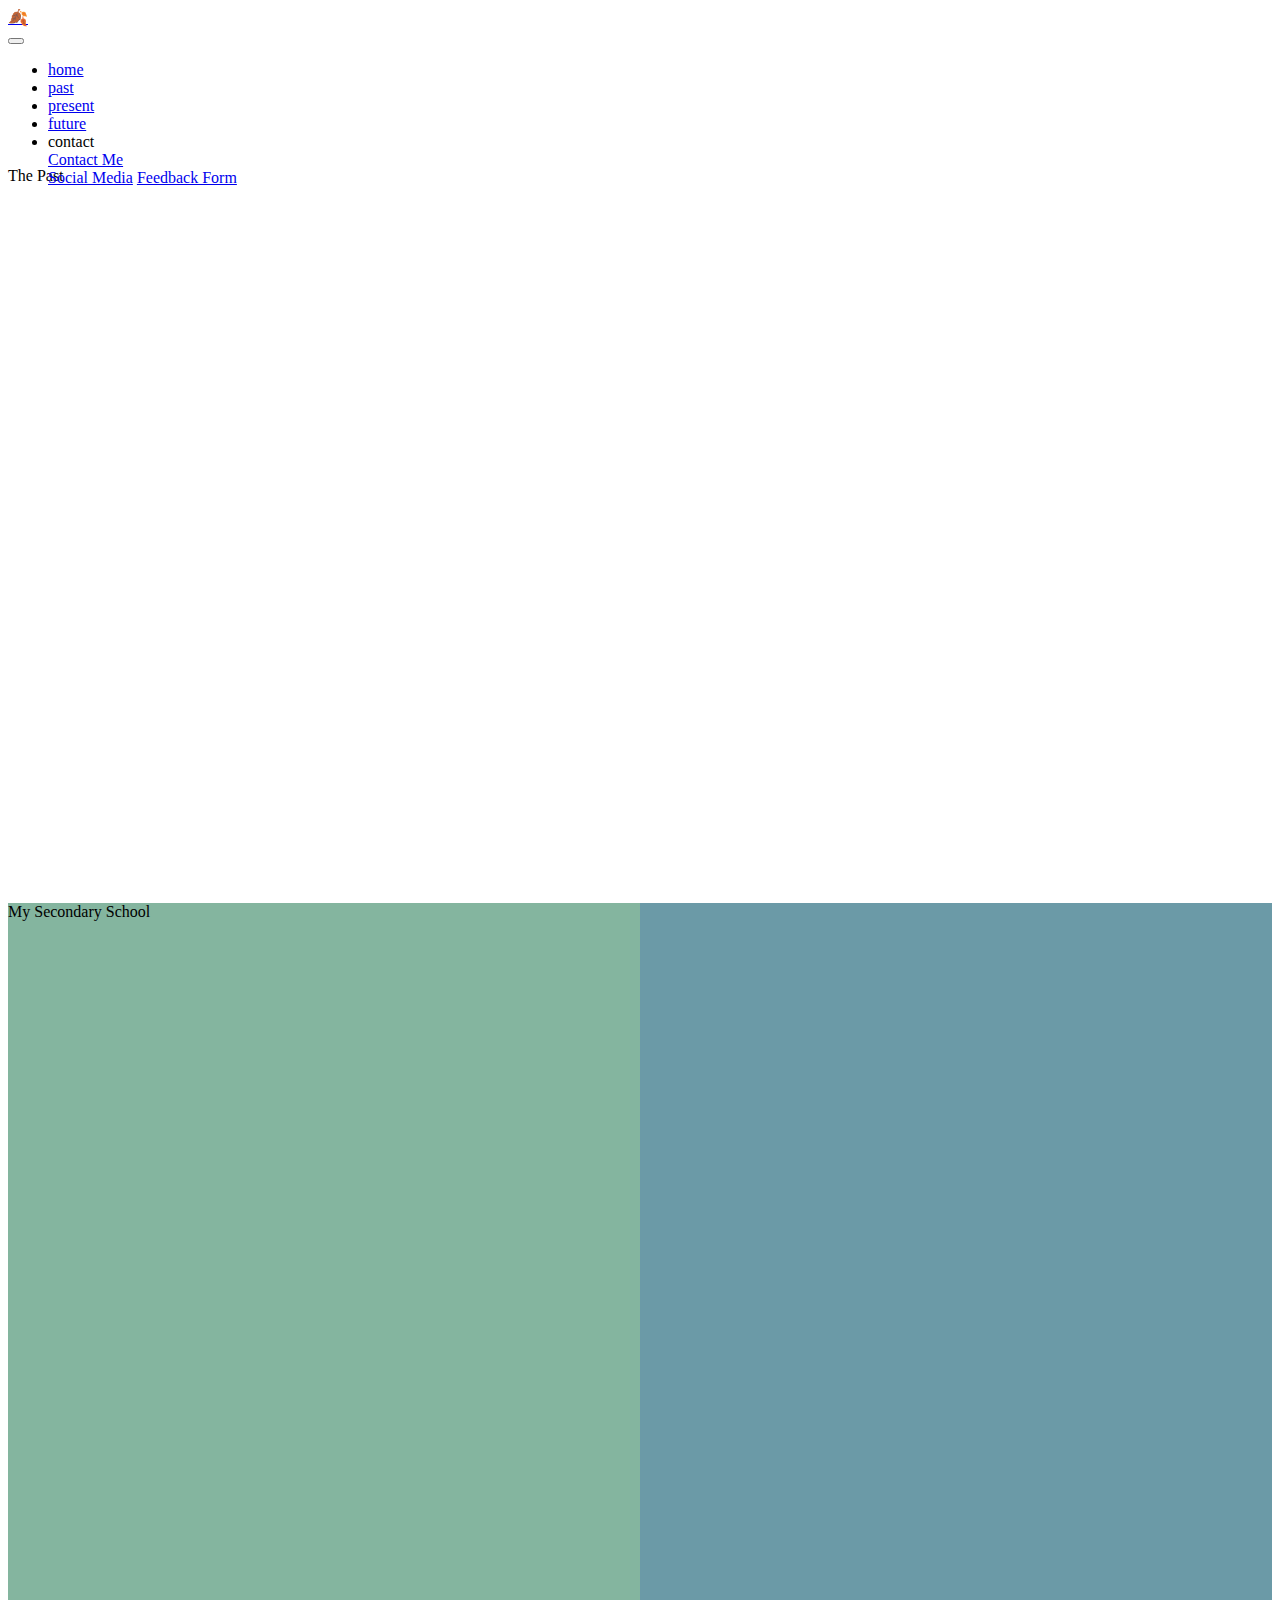
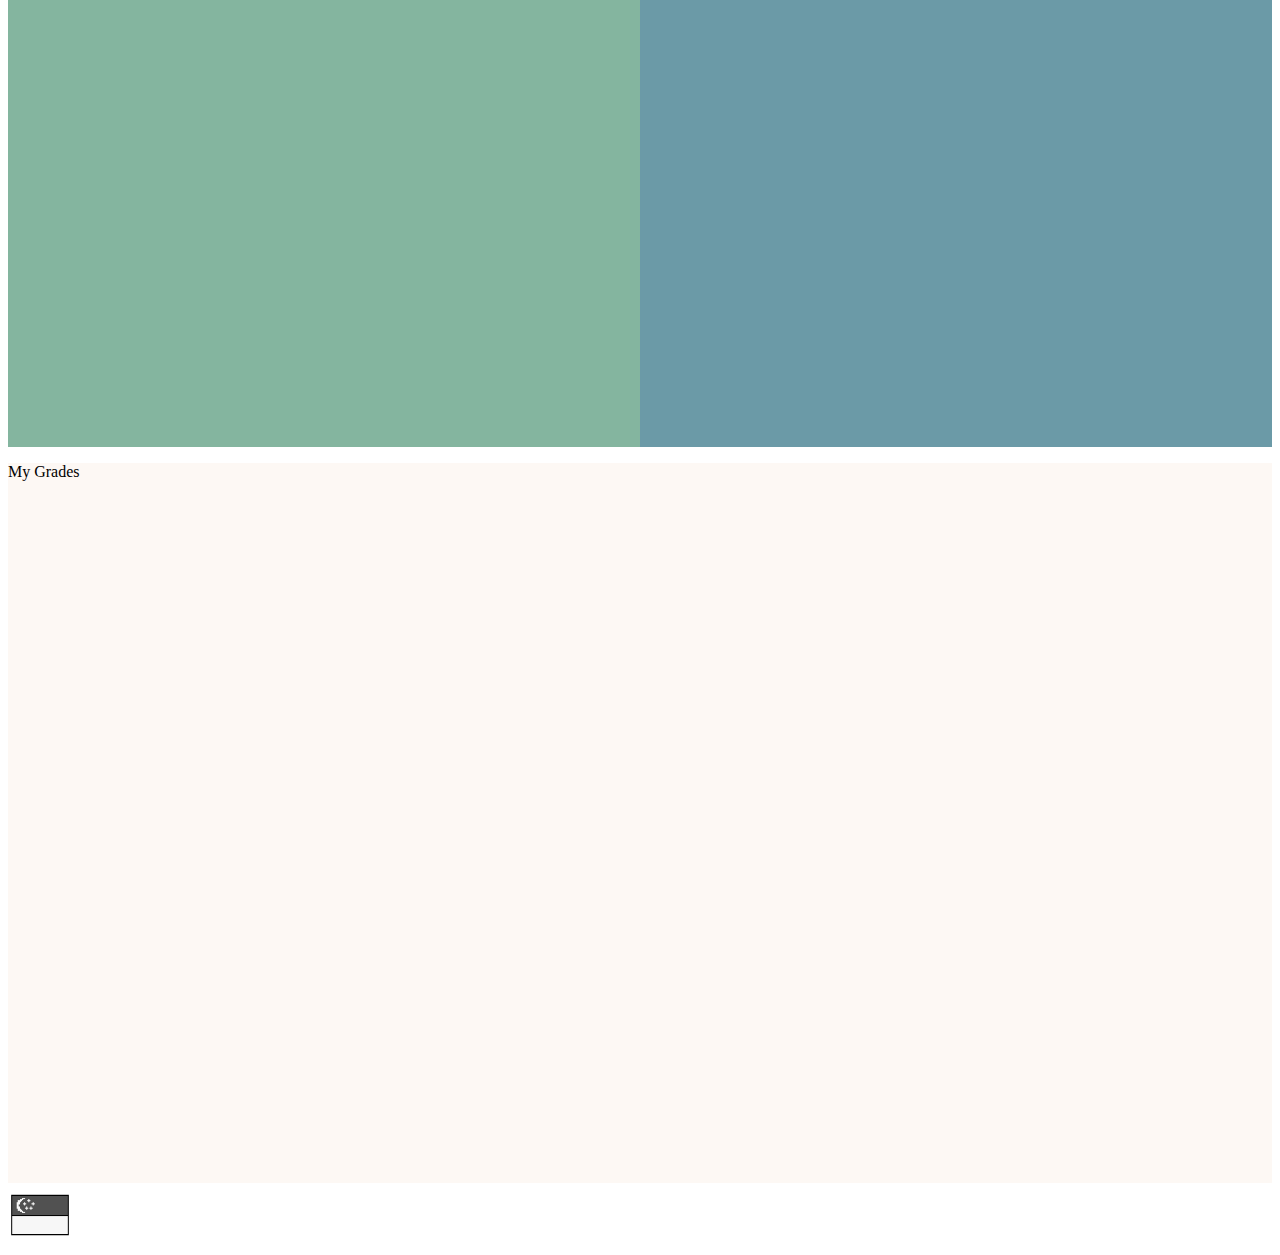
<file: html/past.html>
<!--
	Images that do not have a comment providing the source were drawn by me.
-->

<!DOCTYPE html>
<html lang="en">
	<head>
		<meta charset="UTF-8" />
		<title>Past</title>
		
        <!-- Favicon taken from Pinterest: https://www.pinterest.com/pin/34551122112612212/-->
        <link href="../img/favicon.png" type="image/png" rel="shortcut icon" />
		
		
		<!-- Linking Bootstrap CDN -->
		<link rel="stylesheet" href="https://cdn.jsdelivr.net/npm/bootstrap@4.6.0/dist/css/bootstrap.min.css" integrity="sha384-B0vP5xmATw1+K9KRQjQERJvTumQW0nPEzvF6L/Z6nronJ3oUOFUFpCjEUQouq2+l" crossorigin="anonymous">
		
        <!-- Linking Local CSS Files -->
		<link rel="stylesheet" href="../css/past.css" />
		<link rel="stylesheet" href="../css/navigation.css" />
		<link rel="stylesheet" href="../css/default.css" />
		
	</head>
	<body class="bg-light">
		
		<!-- Header for Navigation -->
		<header>

			<!-- Back To Top button. This div acts as the button -->
			<div id="toTopButton" class="border border-dark d-flex btn btn-warning position-fixed text-dark">

				<!-- Resetting the font size using defaultFont class  -->
				^<span class="defaultFont"></span>
			</div>

			<!-- Navbar that will expand at medium size. It will be a dark theme. -->
			<nav class="navbar navbar-expand-md navbar-dark bg-dark">

				<!-- Navbar Icon -->
				<div class="navbar-header">
					<a href="#" class="navbar-brand sticky-top">🍂</a>
				</div>

				<!-- Navbar Increase Button -->
				<button class="navbar-toggler" type="button" data-toggle="collapse" data-target="#toggleNavBar">
					<span class="navbar-toggler-icon"></span>
				</button>
				<div class="collapse navbar-collapse justify-content-center" id="toggleNavBar">
					<ul class="navbar-nav">

						<!-- Navbar Items each button will be taking on a dark theme. -->
						<li class="nav-item"><a class="nav-link btn btn-dark" href="index.html">home</a></li>
						<li class="nav-item active"><a class="nav-link btn btn-dark" href="past.html">past</a></li>
						<li class="nav-item"><a class="nav-link btn btn-dark" href="present.html">present</a></li>
						<li class="nav-item"><a class="nav-link btn btn-dark" href="future.html">future</a></li>

						<!-- Dropdown Item -->
						<li class="nav-item dropdown">
							<a class="nav-link dropdown-toggle btn btn-dark" data-toggle="dropdown">contact</a>

							<!-- Dropdown Menu -->
							<div class="dropdown-menu">

								<!-- Dropdown Options for Contact -->
								<a href="contact.html" class="dropdown-item">Contact Me</a>
								<div class="dropdown-divider"></div>
								<a href="contact.html#socialMediaArea" class="dropdown-item">Social Media</a>
								<a href="contact.html#feedbackFormArea" class="dropdown-item">Feedback Form</a>
							</div>
						</li>
					</ul>
				</div>
			</nav>
		</header>

		<!-- Main Content -->
		<main>

			<!-- Title Page -->
			<div class="titlePage">
				<div class="row align-items-center bg-dark">

					<div class="d-flex col-sm-12 text-center justify-content-center">

						<!-- Title Text. Opacity0 for fade in effect -->
						<p class="opacity0 mainTitle display-1 text-white">
							The Past
						</p>
					</div>
				</div>
			</div>

			<!-- My Interests -->
			<div class="secSchoolContent">

				<div class="container py-5">
					<div class="row justify-content-center">
						<div class="col-12 my-5">

							<!-- My Interests Title -->
							<p class="display-2 text-black text-center">My Secondary School</p>

						</div>

						<!-- Column 1 -->
						<div class="col-sm-12 col-md-6 col-lg-4 my-2">
							<div class="fadeInTarget clubsContainer text-center opacity0">
								<img src="../img/sport.png" alt="Table Tennis Image" />
								<p class="h4">
									Clubs
								</p>
								<p class="defaultSize">
									I'm pretty bad at Table Tennis so I chose it as my CCA to improve. It's far from good but it's getting there!
								</p>
									
							</div>

						</div>

						<!-- Column 2 -->
						<div class="col-sm-12 col-md-6 col-lg-4 my-2">
							<div class="fadeInTarget subjectContainer text-center opacity0">
								<img src="../img/math.png" alt="Math Image" />
								<p class="h4">
									Favourite Subject
								</p>
								<p class="defaultSize">
									My favorite subject is math. I would have liked to take Computer Science but unfortunately it was not offered.
								</p>
							</div>

						</div>

						<!-- Column 3 -->
						<div class="col-sm-12 col-md-6 col-lg-4 my-2">
							<div class="fadeInTarget springfieldContainer text-center opacity0">
								<figure>
									<img src="../img/secschool_logo.png" alt="Springfield Logo" />
									<figcaption class="defaultSize">
										Springfield Secondary School Logo. Inspired from <cite>https://springfieldsec.moe.edu.sg/</cite>
									</figcaption>
								</figure>
							</div>
						</div>
					</div>
				</div>
			</div>

			<div class="myGradesContent">
				<div class="container">
					<div class="row justify-content-center">
						<div class="col-12 text-center my-5">
							<p class="display-3">My Grades</p>
						</div>
						<div class="col-sm-12 col-md-8 col-lg-5 mx-5">
							<div class="gradesText d-flex align-items-center opacity0">
								<ul class="defaultSize">
									<li>Here are my O Level results!</li>
									<li>I don't mind showing them and I think it will be really helpful for you to see them!</li>
									<li>Just to give you some idea on how you don't really have to have the best grades to get into SP.</li>
									<li>You don't have to worry about it, what's more important is your passion and love for coding.</li>
								</ul>
							</div>
						</div>
						<div class="col-sm-12 col-md-8 col-lg-5 mx-3">
							<div class="gradesTable opacity0">
								<table class="table table-hover table-bordered">
									<thead>
										<tr class="table-info">
											<th>Subject</th>
											<th>Grade</th>
										</tr>
									</thead>
									<tbody>
										<tr class="table-primary">
											<td>Chemistry</td>
											<td>C4</td>
										</tr>
										<tr class="table-info">
											<td>English Language</td>
											<td>A2</td>
										</tr>
										<tr class="table-primary">
											<td>Geography</td>
											<td>B3</td>
										</tr>
										<tr class="table-info">
											<td>Math</td>
											<td>A2</td>
										</tr>
										<tr class="table-primary">
											<td>Music</td>
											<td>B3</td>
										</tr>
									</tbody>
									<tfoot>
										<tr class="table-info">
											<td>Physics</td>
											<td>B3</td>
										</tr>
									</tfoot>
								</table>
							</div>
						</div>
					</div>
				</div>
			</div>

		
		</main>
		<footer>
			<!-- Div for footer.  -->
			<div class="Flag bg-dark d-flex justify-content-center align-items-center">
				<a href="https://www.wikipedia.org/wiki/Singapore" target="_blank"><img src="../img/sg_flag.png" alt="Singapore Flag"></a>
			</div>
		</footer>

	
		<!-- Linking JQuery -->
		<script src="https://code.jquery.com/jquery-3.6.0.min.js" integrity="sha256-/xUj+3OJU5yExlq6GSYGSHk7tPXikynS7ogEvDej/m4=" crossorigin="anonymous"></script>
	
		<!-- Linking Bootstrap Bundle(includes popper.js) -->
		<script src="https://cdn.jsdelivr.net/npm/bootstrap@4.6.0/dist/js/bootstrap.bundle.min.js" integrity="sha384-Piv4xVNRyMGpqkS2by6br4gNJ7DXjqk09RmUpJ8jgGtD7zP9yug3goQfGII0yAns" crossorigin="anonymous"></script>
	
		<!-- Linking JavaScript files from ../js -->
		<script src="../js/fade_in.js"></script>
		<script src="../js/totop_button.js"></script>
		<script src="../js/past_effects.js"></script>
	</body>

</html>
</file>
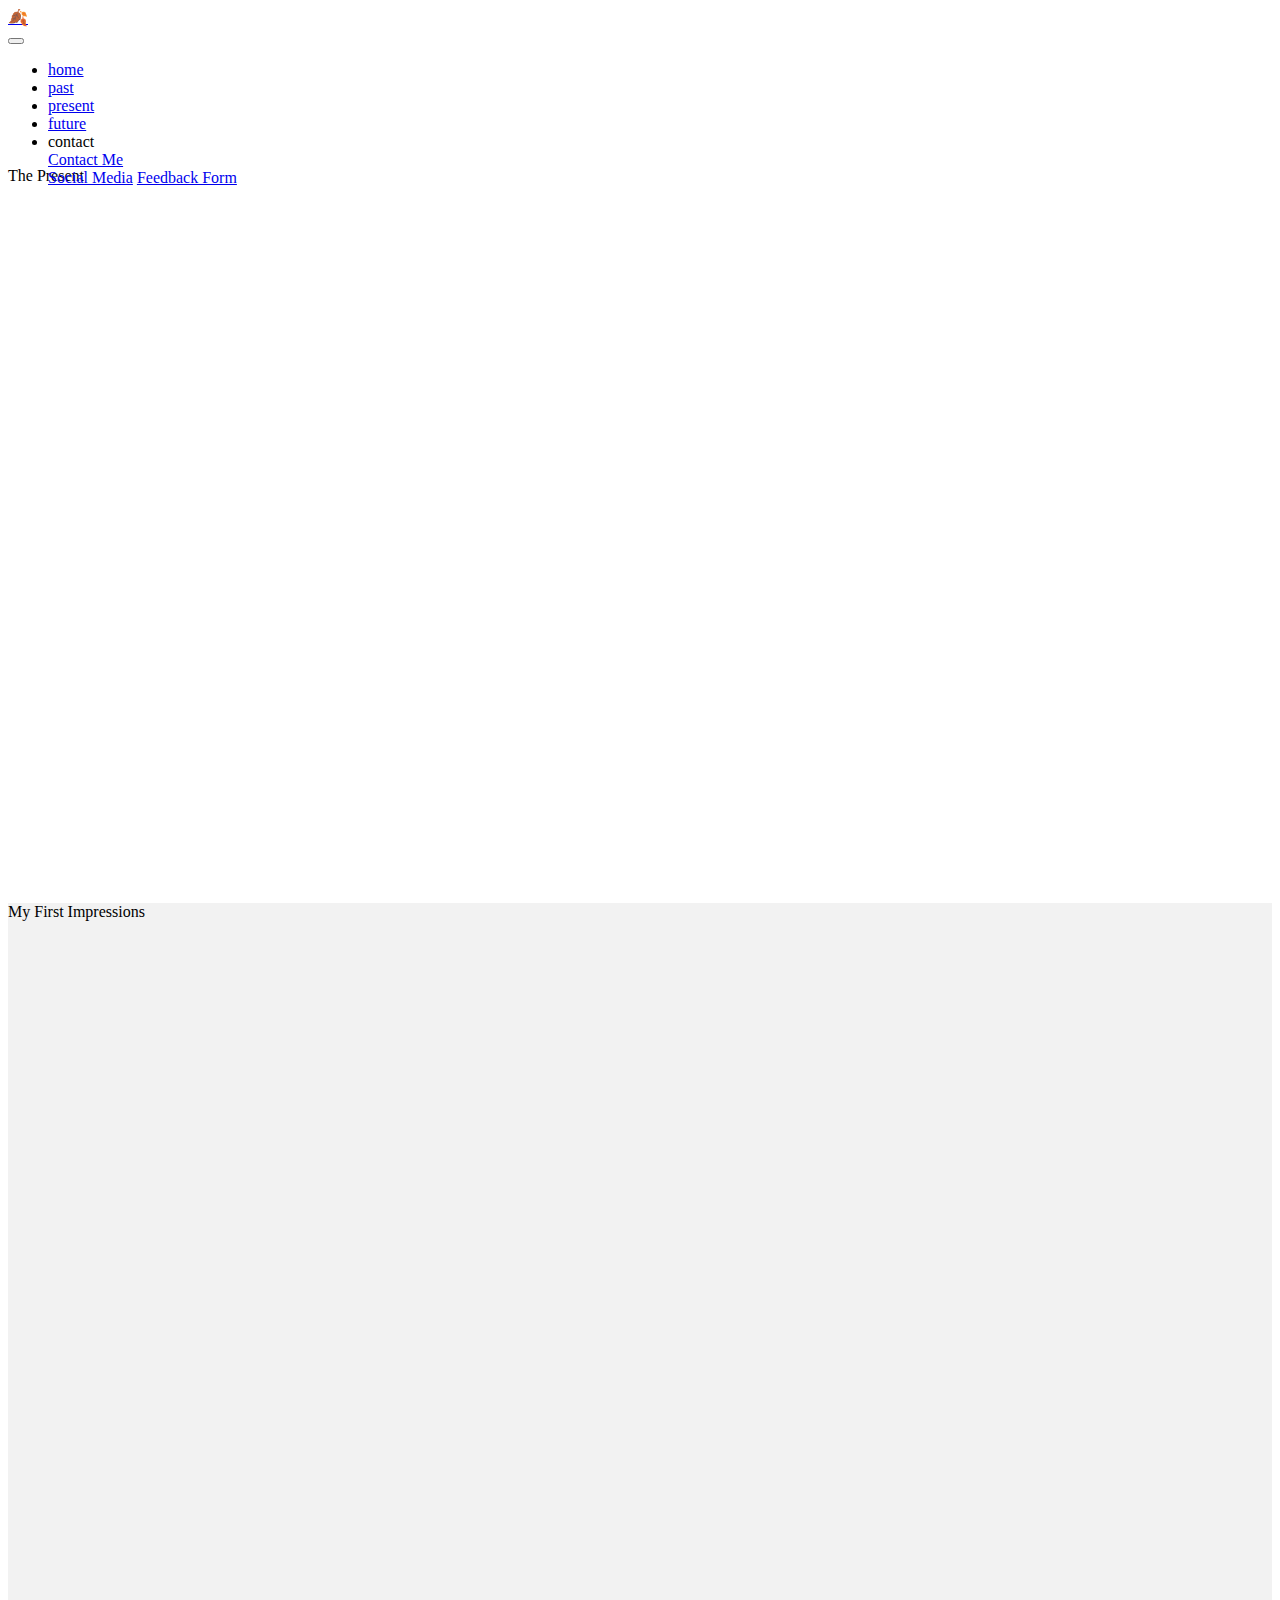
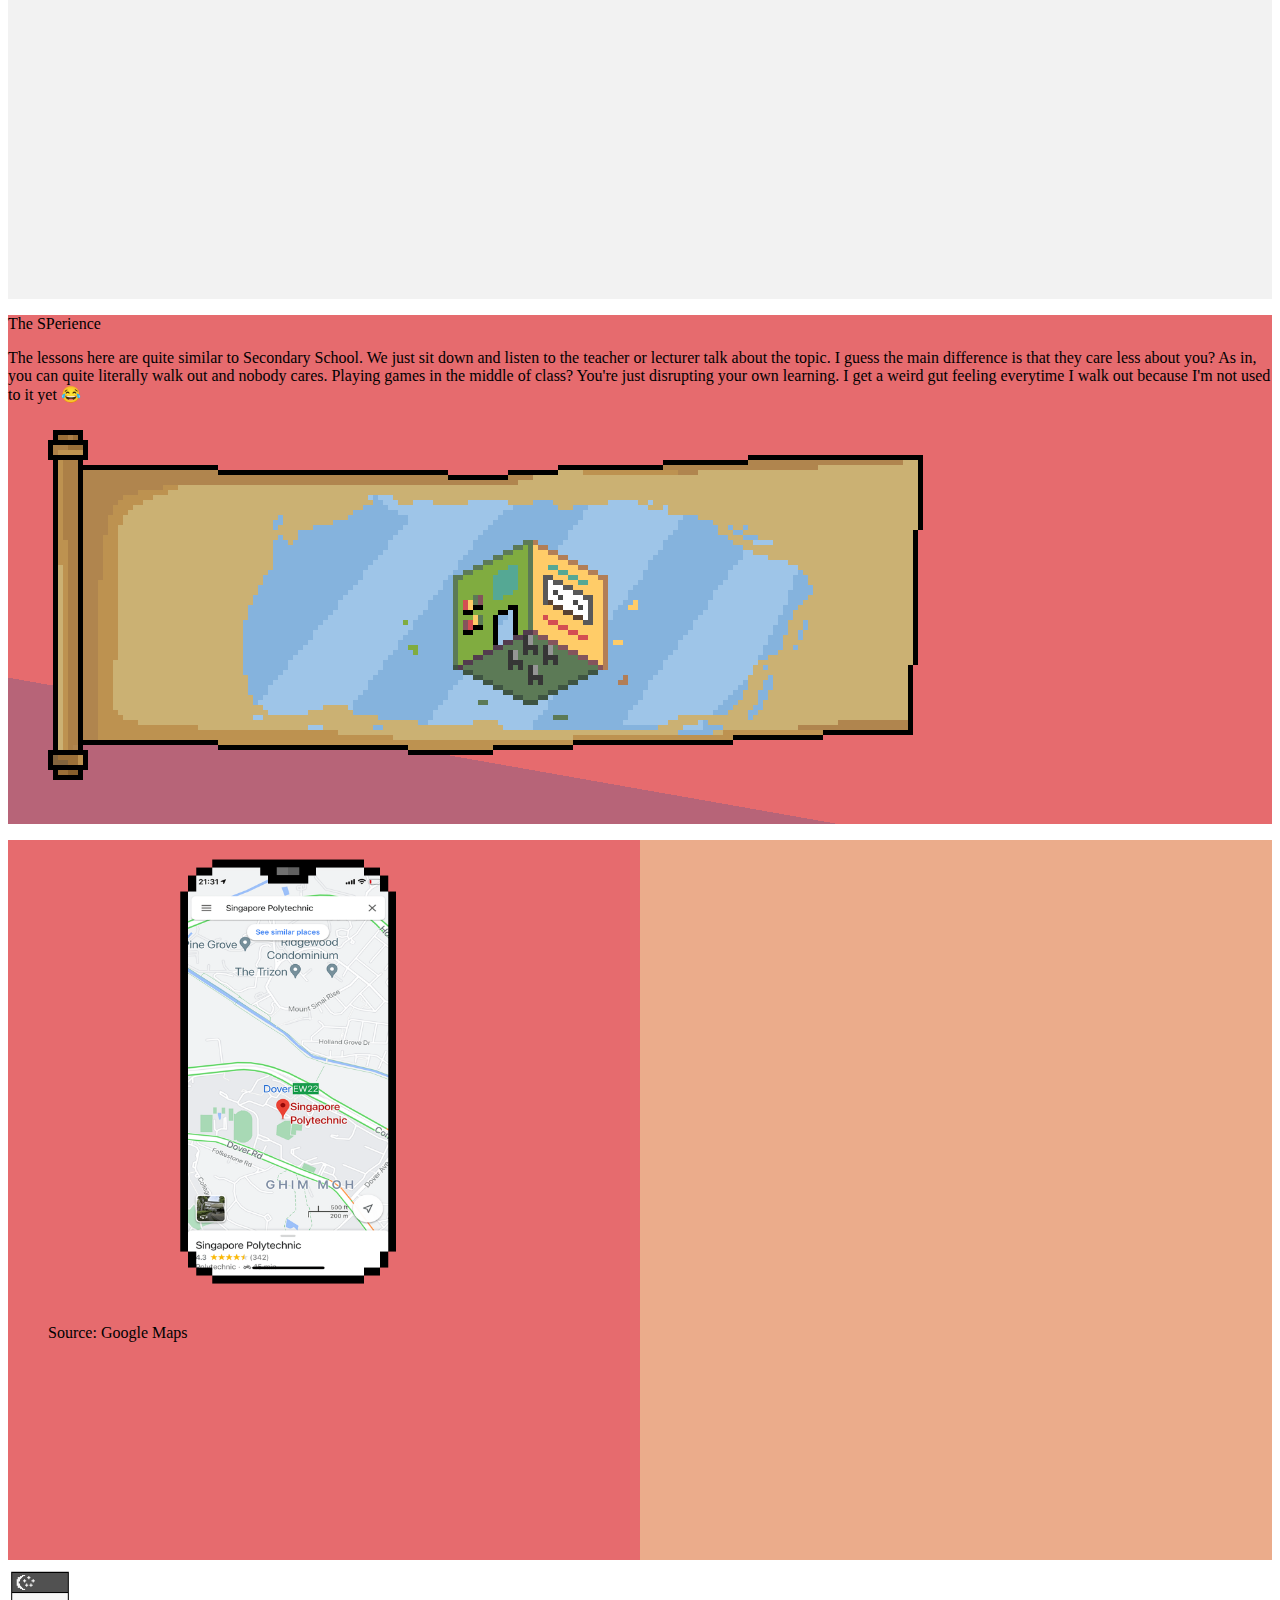
<file: html/present.html>
<!--
	Images that do not have a comment providing the source were drawn by me.
-->

<!DOCTYPE html>
<html lang="en">
	<head>
		<meta charset="UTF-8" />
		<title>Present</title>
		
        <!-- Favicon taken from Pinterest: https://www.pinterest.com/pin/34551122112612212/-->
        <link href="../img/favicon.png" type="image/png" rel="shortcut icon" />
		
		
		<!-- Linking Bootstrap CDN -->
		<link rel="stylesheet" href="https://cdn.jsdelivr.net/npm/bootstrap@4.6.0/dist/css/bootstrap.min.css" integrity="sha384-B0vP5xmATw1+K9KRQjQERJvTumQW0nPEzvF6L/Z6nronJ3oUOFUFpCjEUQouq2+l" crossorigin="anonymous">
		
        <!-- Linking Local CSS Files -->
		<link rel="stylesheet" href="../css/navigation.css" />
		<link rel="stylesheet" href="../css/default.css" />
		<link rel="stylesheet" href="../css/present.css" />
		
	</head>
	<body class="bg-light">
		
		<!-- Header for Navigation -->
		<header>

			<!-- Back To Top button. This div acts as the button -->
			<div id="toTopButton" class="border border-dark d-flex btn btn-info position-fixed text-light">

				<!-- Resetting the font size using defaultFont class  -->
				^<span class="defaultFont"></span>
			</div>

			<!-- Navbar that will expand at medium size. It will be a dark theme. -->
			<nav class="navbar navbar-expand-md navbar-light bg-light">

				<!-- Navbar Icon -->
				<div class="navbar-header">
					<a href="#" class="navbar-brand sticky-top">🍂</a>
				</div>

				<!-- Navbar Increase Button -->
				<button class="navbar-toggler" type="button" data-toggle="collapse" data-target="#toggleNavBar">
					<span class="navbar-toggler-icon"></span>
				</button>
				<div class="collapse navbar-collapse justify-content-center" id="toggleNavBar">
					<ul class="navbar-nav">

						<!-- Navbar Items each button will be taking on a dark theme. -->
						<li class="nav-item"><a class="nav-link btn btn-light" href="index.html">home</a></li>
						<li class="nav-item"><a class="nav-link btn btn-light" href="past.html">past</a></li>
						<li class="nav-item active"><a class="nav-link btn btn-light" href="present.html">present</a></li>
						<li class="nav-item"><a class="nav-link btn btn-light" href="future.html">future</a></li>

						<!-- Dropdown Item -->
						<li class="nav-item dropdown">
							<a class="nav-link dropdown-toggle btn btn-light" data-toggle="dropdown">contact</a>

							<!-- Dropdown Menu -->
							<div class="dropdown-menu">

								<!-- Dropdown Options for Contact -->
								<a href="contact.html" class="dropdown-item">Contact Me</a>
								<div class="dropdown-divider"></div>
								<a href="contact.html#socialMediaArea" class="dropdown-item">Social Media</a>
								<a href="contact.html#feedbackFormArea" class="dropdown-item">Feedback Form</a>
							</div>
						</li>
					</ul>
				</div>
			</nav>
		</header>

		<!-- Main Content -->
		<main>

			<!-- Title Page -->
			<div class="titlePage">
				<div class="row align-items-center">

					<div class="d-flex col-sm-12 text-center justify-content-center align-items-center">

						<!-- Title Text. -->
						<span class="mainTitle display-1 text-black"></span>
					</div>
				</div>
			</div>

			<!-- My First Impressions -->
			<div class="firstImpressionContent">

				<div class="container py-5">
					<div class="row justify-content-center">
						<div class="col-12 my-5">

							<!-- My Interests Title -->
							<p class="display-2 text-black text-center">My First Impressions</p>

						</div>

						<!-- Column 1 -->
						<div class="col-sm-12 col-md-6 col-lg-4 my-2">
							<div class="fadeInTarget card text-center opacity0">
								<div class="d-flex justify-content-center">
									<img src="../img/size.png" alt="Jungle Image" />
								</div>
								<div class="card-body">
									<p class="card-text">
										When I first saw SP, I was shocked its size; the compound was extremely large! I explored SP during my first week and it was like going on an adventure.
									</p>
								</div>
							</div>
						</div>

						<!-- Column 2 -->
						<div class="col-sm-12 col-md-6 col-lg-4 my-2">
							<div class="fadeInTarget card text-center opacity0">
								<div class="d-flex justify-content-center">
									<img src="../img/fcs.png" alt="Bento Image" />
								</div>
								<div class="card-body">
									<p class="card-text">
										There are a total of 6 Food Courts. Food Courts 4 and 6 are the closest to the School of Computing so I usually go there to eat. I recommend going to Food Court 4 as it's Koufu!
									</p>
								</div>
							</div>

						</div>

						<!-- Column 3 -->
						<div class="col-sm-12 col-md-6 col-lg-4 my-2">
							<div class="fadeInTarget card text-center opacity0">
								<div class="d-flex justify-content-center">
									<img src="../img/rooms.png" alt="Socket Image" />
								</div>
								<div class="card-body">
									<p class="card-text">
										Every room I've been to is completely populated by sockets. I don't think it's possible to run out of battery haha!
									</p>
								</div>
							</div>
						</div>
					</div>
				</div>
			</div>

			<!-- Experience Content -->
			<div class="experienceContent">
				<div class="container">
					<div class="row justify-content-center">

						<!-- Experience Title -->
						<div class="col-12 text-center my-5">
							<p class="display-2">The SPerience</p>
						</div>

						<!-- Experience text -->
						<div class="col-12 text-center my-2">
							<p class="defaultSize">The lessons here are quite similar to Secondary School. We just sit down and listen to the teacher or lecturer talk about
								the topic. I guess the main difference is that they care less about you? As in, you can quite literally walk out and
								nobody cares. Playing games in the middle of class? You're just disrupting your own learning. I get a weird gut feeling everytime
								I walk out because I'm not used to it yet 😂
							</p>
						</div>

						<!-- Experience Image -->
						<div class="col-12 text-center">
							<img class="img-fluid" src="../img/classroom.png" alt="Classroom Image">
						</div>
					</div>
				</div>
			</div>
			
			<!-- Location Content -->
			<div class="theLocationContent">
				<div class="container">
					<div class="row align-items-center justify-content-center">

						<!-- First Column -->
						<div class="col-sm-12 col-lg-6 d-flex align-items-center my-2 justify-content-center">

							<div class="figureContainer d-flex justify-content-center">

								<!-- Figure containing phone and source -->
								<figure class="text-center">
									<div class="phone">
										<img class="mx-auto" src="../img/googlemap.png" alt="Google Map">
									</div>
									<figcaption>
										Source: Google Maps
									</figcaption>
								</figure>
							</div>
						</div>

						<!-- Second Column -->
						<div class="col-sm-12 col-lg-6 my-2 p-4">
							<div class="opacity0 locationText text-center">

								<!-- Location Title -->
								<p class="display-3">
									theLocation
								</p>

								<!-- Location Text -->
								<p class="defaultSize">
									It's located right next to Dover MRT Station. Definitely not as close to my Secondary School but it's somewhat convenient. There's still quite a bit of walking to do regardless. I usually take the MRT because it's more consistent, whereas the bus route is not. But if the bus timing is good, I sometimes take the bus!
								</p>
							</div>
						</div>
					</div>
				</div>
			</div>

		
		</main>
		<footer>
			<!-- Div for footer.  -->
			<div class="Flag bg-dark d-flex justify-content-center align-items-center">
				<a href="https://www.wikipedia.org/wiki/Singapore" target="_blank"><img src="../img/sg_flag.png" alt="Singapore Flag"></a>
			</div>
		</footer>


		<!-- Linking JQuery -->
		<script src="https://code.jquery.com/jquery-3.6.0.min.js" integrity="sha256-/xUj+3OJU5yExlq6GSYGSHk7tPXikynS7ogEvDej/m4=" crossorigin="anonymous"></script>
	
		<!-- Linking Bootstrap Bundle(includes popper.js) -->
		<script src="https://cdn.jsdelivr.net/npm/bootstrap@4.6.0/dist/js/bootstrap.bundle.min.js" integrity="sha384-Piv4xVNRyMGpqkS2by6br4gNJ7DXjqk09RmUpJ8jgGtD7zP9yug3goQfGII0yAns" crossorigin="anonymous"></script>
	
		<!-- Linking JavaScript files from ../js -->
		<script src="../js/fade_in.js"></script>
		<script src="../js/totop_button.js"></script>
		<script src="../js/swap_lang.js"></script>
		<script src="../js/flip_in.js"></script>
		<script src="../js/present_effects.js"></script>
	</body>

</html>
</file>
<file: css/home.css>
/* Title-page styling */

.titlePage {

	/* Bar-like gradient of solid colors */
	background: linear-gradient(to top, rgba(226, 113, 81, 100%) 2%, rgba(226, 113, 81, 66%) 2%, rgba(226, 113, 81, 66%) 4%, rgba(226, 113, 81, 33%) 4%, rgba(226, 113, 81, 33%) 6%, rgba(226, 113, 81, 33%) 6%, transparent 6%, transparent 100%) !important;
}

/* Interests Styling */
.interestsContent {
	min-height: 45rem;
	background: rgb(226, 113, 81, 100%);
}

/* Card Styling */

.interestsContent .card {
	box-shadow: -3px 3px 3px 2px rgba(0, 0, 0, 20%), 3px 3px 3px 2px rgba(0, 0, 0, 20%);
	padding: 0;
	border-radius: 20px;
	min-height: 23rem;
	background-color: #F8F9FA;
}

.card-img {
	height: 10rem;
	width: 10rem;
}

.gameContent {
	background-color: #FAF0E6;
}

/* About Me Content */

.aboutMeContent {
	background-color: #F8F9FA;
}

/* Carousel Styling */

.aboutMeContent .carousel-item {
	height: 50rem;
	width: 100%;
}

/* Styling the carousel item: "my values" */

#myValuesItem {
	/* Background Image taken from: https://www.pinterest.com/pin/582723639265882235/ */
	background-image: url(../img/valuebackground.gif);
	background-position: center;
	background-size: cover;
	filter: grayscale(100%) blur(4px);
}

.myValuesContainer .h2 {
	margin-top: 4rem;
}

#myValuesItem .row {
	min-width: 50vw;
	font-size: 1.2rem;
}

/* Styling the carousel item: "my personality" */

#myPersonalityItem {
	/* Background Image taken from https://www.pinterest.com/pin/446349013053095188/ */
	background-image: url(../img/personalitybackground.gif);
	background-size: 320px 180px;
	background-repeat: repeat;
	filter: grayscale(100%) blur(4px);
}

.myPersonalityContainer {
	margin-top: 11rem;
	font-size: 1.2rem;
	max-width: 50vw;
}
</file>
<file: css/home_game.css>
/* Styling the individual cells */
.gameCell {

	width: 3rem;
	height: 3rem;
	
	/* Border-radius 100% makes it fully round */
	border-radius: 100%;
	background: #13469E;

	/* This margin is used to equally separate between other game cells */
	margin: 7px 7px 7px 7px;
	cursor: pointer;
}

/* Styling the rows of the game */
#connectFour > div {
	background: #165AD6;

	/* Prevent the game from stretching out to an incredibly large size */
	max-width: 50rem;
	border-radius: 0.45rem;
}
</file>
<file: css/contact.css>
/* Styling Title Container */
.titleContainer {
	margin-left: 3vw;
	width: 28rem;
	height: 8rem;
}

/* Background color to to top button */
#toTopButton {
	background: #F9E8A0;
}


/* Social Media Styling */

.socialMediaContent {
	min-height: 30rem;
	background: #F86C6F;
}

.socialMediaContent > .row {
	min-height: 30rem;
}

.iconContainer {
	min-height: 20vh;
}

/* Styling the icon image */
.socialMediaContent img {
	width: 6rem;
	height: 6rem;
	position: relative;
	/* Z-index to appear above the ::before pseudo-class */
	z-index: 1;
}

/* Before element to give a "popping" effect to the icons */
.buttonContainer::before {
	content: "";
	position: absolute;
	display: grid;
	width: 5.5rem;
	height: 5.5rem;
	border-radius: 15px;
	background: rgb(208,68,71);
	margin-top: 8px;
	margin-left: 5px;
	transition: transform 80ms linear;
}

.buttonContainer img {
	transition: transform 80ms linear;
}

/* Animating icon buttons when hovered */
.buttonContainer img:hover {
	transform: scale(1.03) translateY(-3px);
}

/* Animate darker background */
.buttonContainer:hover::before {
	transform: scale(1.03) translateY(-3px);
}
</file>
<file: css/contact_modal.css>
/* Giving modal header a slightly darker color */
.modal-header {
	background: #F8F9FA;
}

/* Styling copy button */
.modal .copyButton {
	cursor: pointer;
	font-size: 1.3rem;
}

/* Giving the text a slightly darker background */
.modal-body input {
	background-color: #F4F4F4;
}
</file>
<file: css/contact_feedback.css>
/* Styling feedback */
.feedbackContent {
	min-height: 50rem;
	background: linear-gradient(-220deg, rgb(16,29,74) 50%, #121B3C 50%);
	padding: 5rem;
}

.feedbackContent .container {
	background: rgb(26,39,84);
}

.feedbackContent .mainRow {
	min-height: 30rem;
}

/* Styling range input to allow for correct responsiveness */
.feedbackContent input.form-range {
	width: 25vw;
	min-width: 10rem;
}

/* Styling suggestion list container */
.listContainer {
	width: 93.5%;
	position: absolute;
	z-index: 3;
	height: fit-content;
}

/* Allowing scroll for suggestion list */
.list-group {
	max-height: 35vh;
	overflow-y: scroll;
	width: 100%;
}

/* Giving hover effect to suggestion items */
.resultItem:hover {
	filter: brightness(0.9);
	cursor: pointer;
}
</file>
<file: css/future.css>
/* Styling the to top button */
#toTopButton {
	background-color: rgb(255,128,131);
}

/* Styling Possible Careers */

.possibleCareersContent {
	background: #14213D;
	min-height: 55rem;
}

/* Prevent the title from extending too much, especially at
smaller viewports */
.possibleCareersTitle {
	max-height: 20rem;
}

/* Styling possible career image */
.possibleCareersContent img {
	max-height: 20rem;
	max-width: 100%;
}

/* Styling cards in possible careers */
.possibleCareersContent .card {
	border-top: 1.5rem solid rgb(50, 63, 91);
}

/* Styling My Course Content */

.myCourseContent {
	background: #FCA311;
	min-height: 55rem;
}

.myCourseContainer {
	min-height: 55rem;
}
</file>
<file: css/future_table.css>
@charset "UTF-8";

/* Main Table Style */

table {
    font-family:'Courier New', Courier, monospace;
    border: 3px solid black;
    border-collapse: collapse; 
}

table td {
    width: 70px;
    height: 30px;
}

/* Time Header Row Style */

tr.time th {
    font-family:'Courier New', Courier, monospace;
    background-color: #F2FFE3;
    width: 80px;
    border-right: 3px solid rgb(70, 70, 70);
}

tr.time {
    height: 30px;
    border-bottom: 3px solid black;
}

/* Days Column Style */

colgroup > col.days {
    background-color: salmon;
    border-right: 3px solid black;
}

/* Cell Styles and Table Legend Icon Styles*/

td.blank {
    background-color: rgb(230, 230, 230);
}

td.FOP, .FOPLegend div {
    background-color: #C824B2;
}

td.MATH, .MATHLegend div {
    background-color: #E6002B;
}

td.FOC, .FOCLegend div {
    background-color: #FE6900;
}

td.FED, .FEDLegend div {
    background-color: #F6BE02;
}

td.CAT, .CATLegend div {
    background-color: #96D700;
}

td.CPR, .CPRLegend div {
    background-color: #00AB83;
}

td.ECG, .ECGLegend div {
    background-color: #00A3E0;
}

/* Giving a border and background to the div wrapping the table.
This makes the scroll wheel more "attached" to the table */
.table-responsive {
    border: 5px solid rgb(212, 123, 7);
    background: rgb(212, 123, 7);
}

/* Styling Future Table Legends */
.icon {
    height: 1.5rem;
    width: 5rem;
    border: 2px solid black;
    border-radius: 5px;
    display: inline-block;
    cursor: pointer;
}
</file>
<file: css/past.css>
/* Secondary School Content */

/* Setting the height and the background for "My Secondary School" */
.secSchoolContent {
	min-height: 52rem;
	background: linear-gradient(to right, #84B59F 50%, #6B9AA7 50%);
}

/* Targeting the children of .secSchoolContent by selecting divs that have a class
that ends with "-Container" */
.secSchoolContent div[class$="Container"] {
	min-height: 28rem;
}

/* Setting the image size of my secondary school items*/
.secSchoolContent img {
	max-height: 18rem;
}

/* Padding for the figure, such that it is inline with the other elements */
.springfieldContainer {
	padding-top: 2rem;
}

/* My Grades Content */

.myGradesContent {
	min-height: 45rem;
	background-color: #FDF8F4;
}

/* Setting height of the text list */
.gradesText {
	min-height: 25rem;
}
</file>
<file: css/present.css>
/* Styling the title page */
.titlePage {
	max-height: 45rem;
}

.mainTitle {
	min-height: 7.2rem;
}

/* Styling My First Impression */
.firstImpressionContent {
	background: #F2F2F2;
}

/* Styling Cards */
.card {
	border-left: 1rem solid var(--teal);
	box-shadow: -3px 3px 3px 2px rgba(0, 0, 0, 20%), 3px 3px 3px 2px rgba(0, 0, 0, 20%);
}

.card img {
	width: 17rem;
	height: 17rem;
}

/* Styling my experience content */
.experienceContent {
	background: linear-gradient(10deg, #B76478 20%, #E66B6E 20%);
}

/* Styling my location content */
.theLocationContent {
	background: linear-gradient(to right, #E66B6E 50%, #EBAC8B 50%);
	min-height: 45rem;
}

.theLocationContent .row {
	min-height: 45rem;
}

/* Styling the figure image(the phone) */
figure img {
	height: 30rem;
}


.figureContainer {
	height: 30rem;
}
</file>
<file: css/navigation.css>
/* Styling nav items */
.nav-item {
	min-width: 6vw;
}

/* Styling Dropdown-menu to make it overlap content */

.dropdown-menu {

	/* Important must be used to override bootstrap css */
	position: absolute !important;
	z-index: 2 !important;
	width: 100% !important;
}
</file>
<file: css/default.css>
body {
	overflow-x: hidden; 
}

div {
	display: block;
}

/* The default font. Just in case anything needs to be reset */
.defaultFont {
	font-family: "Helvetica Neue", Helvetica, Arial, sans-serif;
}

/* Default size */
.defaultSize {
	font-size: 1rem;
}

/* The back to top button */
#toTopButton {
	position: fixed;
	z-index: 3;
	bottom: 40px;
	right: 40px;
	border-radius: 100rem;
	font-size: 1rem;
	visibility: hidden;
}


/* Styling the height of the title page */
.titlePage, .titlePage .row {
	width: 100vw !important;
	height: 45rem;
}

/* Class primarily used for Fade-In effects */
.opacity0 {
	opacity: 0;
}

/* Styling the flag in the footer */
footer .Flag {
	height: 4rem;
}

/* Footer image */
footer img {
	height: 4rem;

	/* Grayscale here used as preparation for the hover effect */
	filter: grayscale(100%);
	transition: filter 200ms linear;
}

/* Remove grayscale when hovered */
footer img:hover {
	filter: grayscale(0%);
}
</file>
